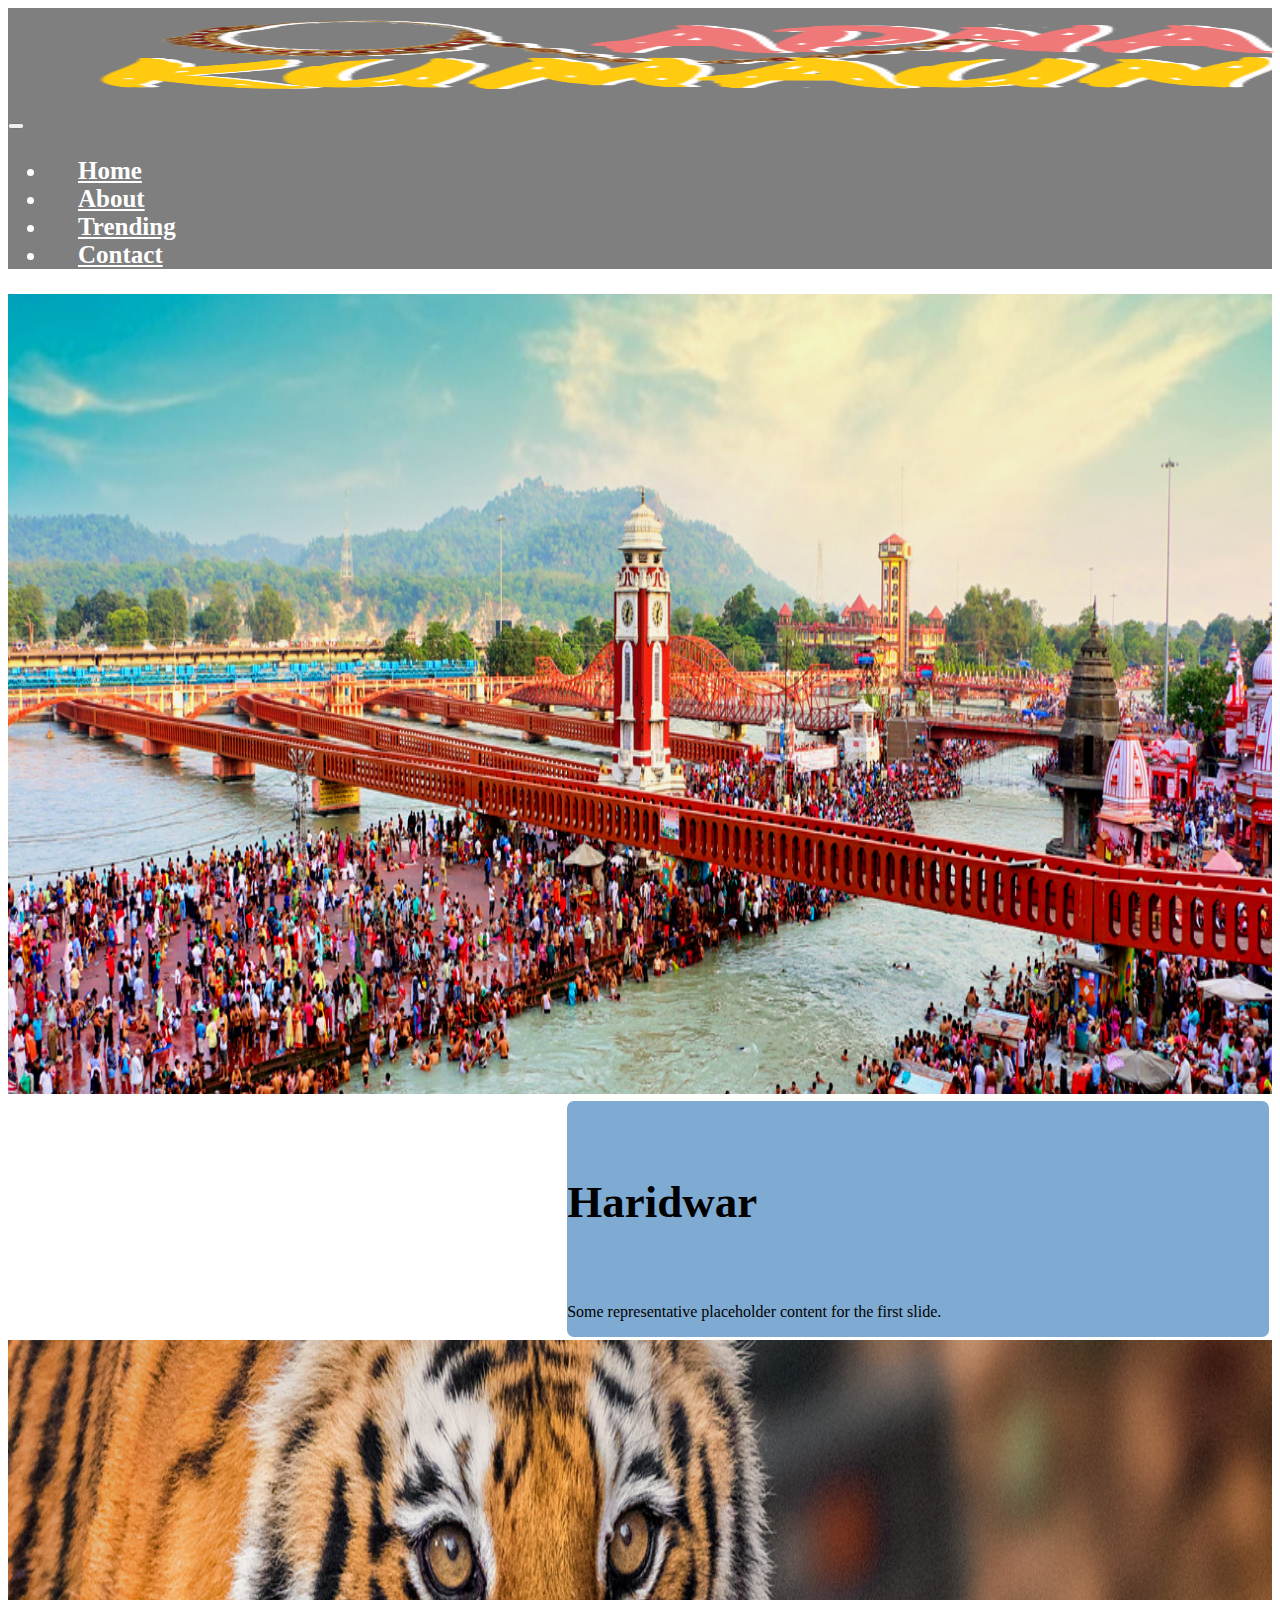
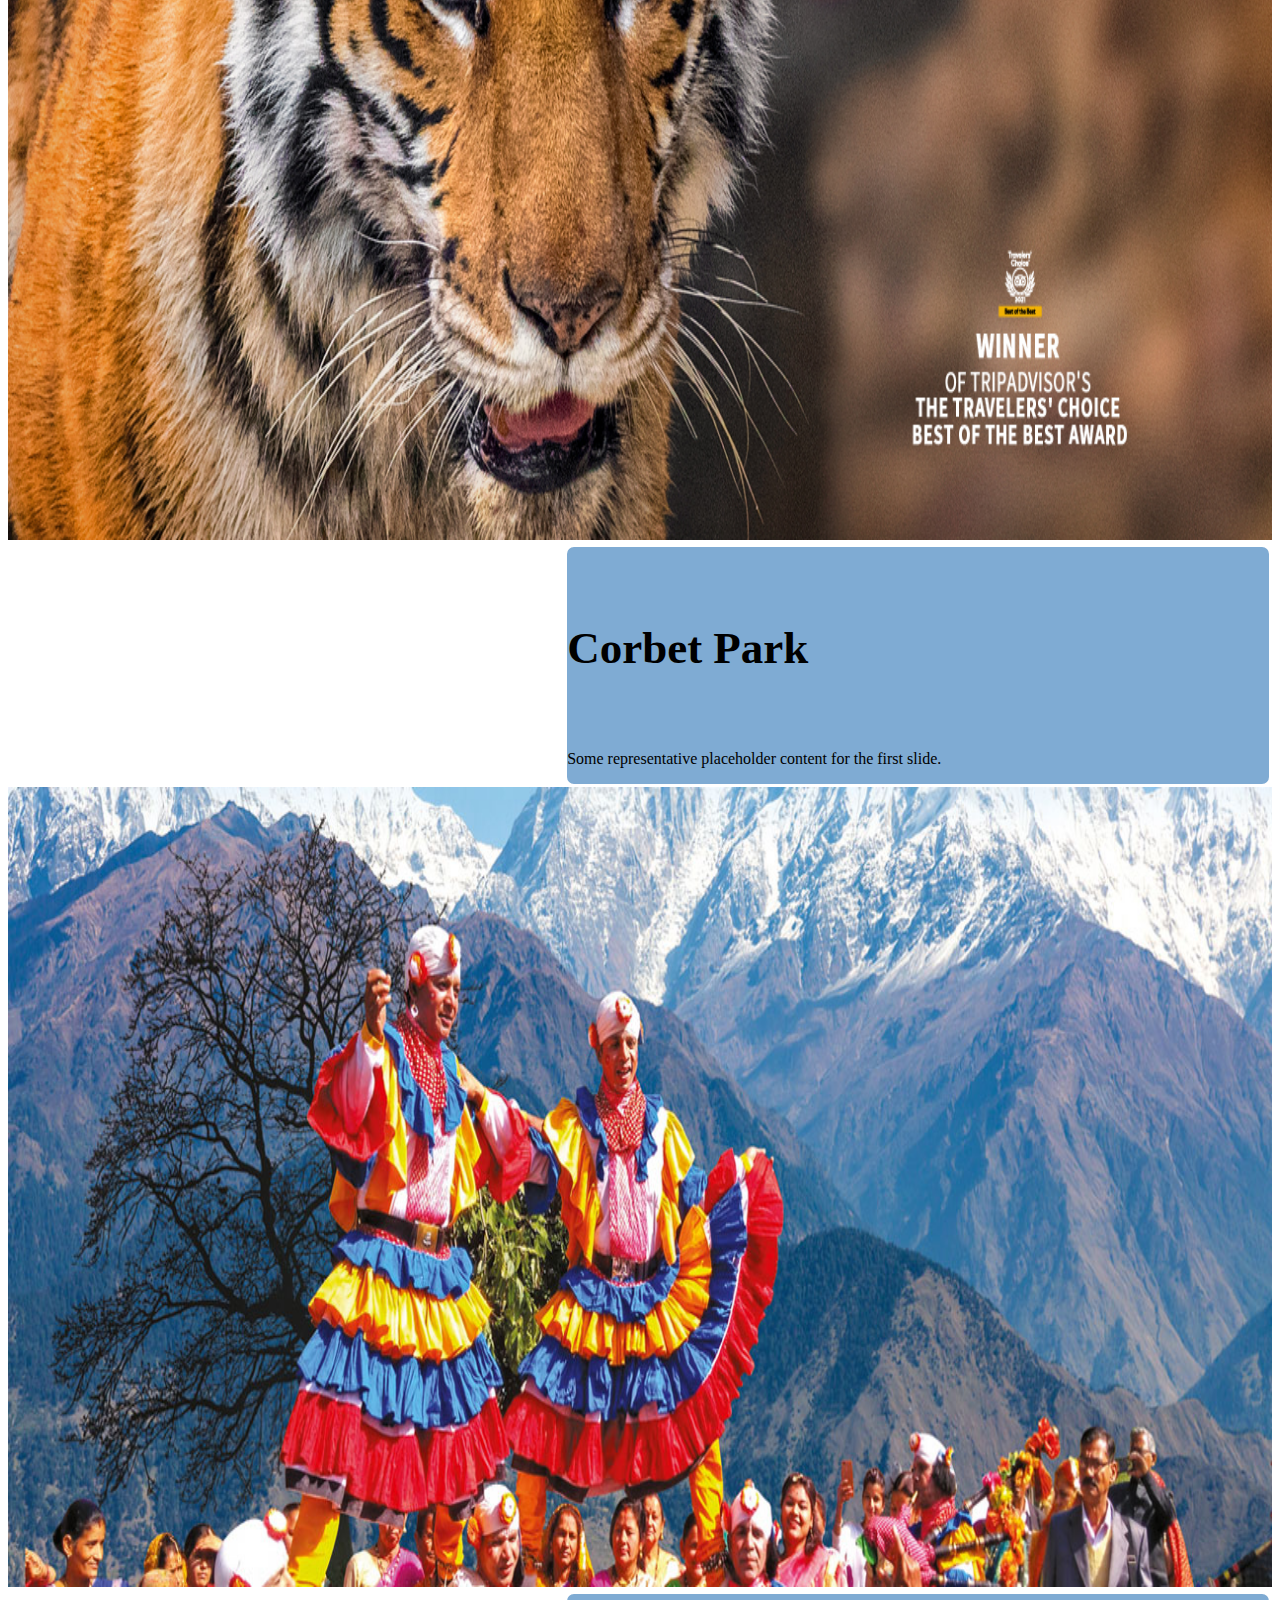
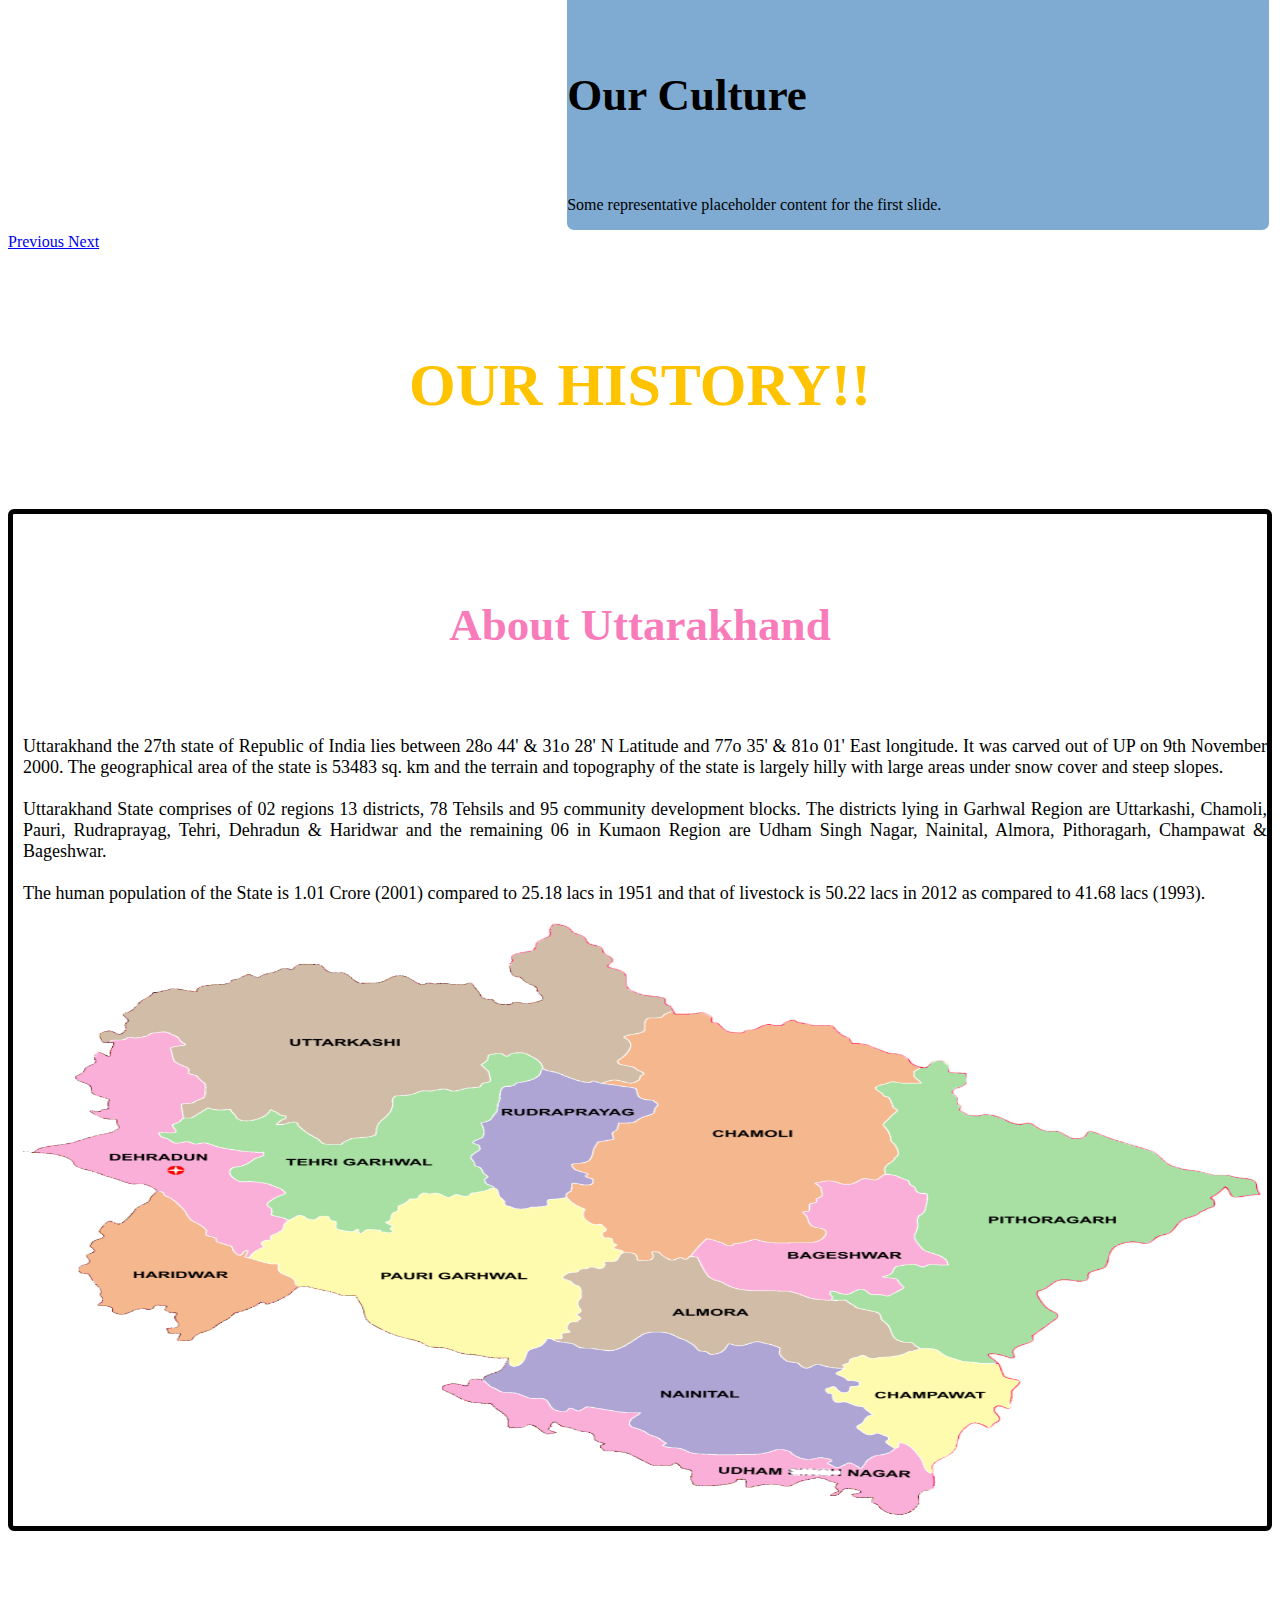
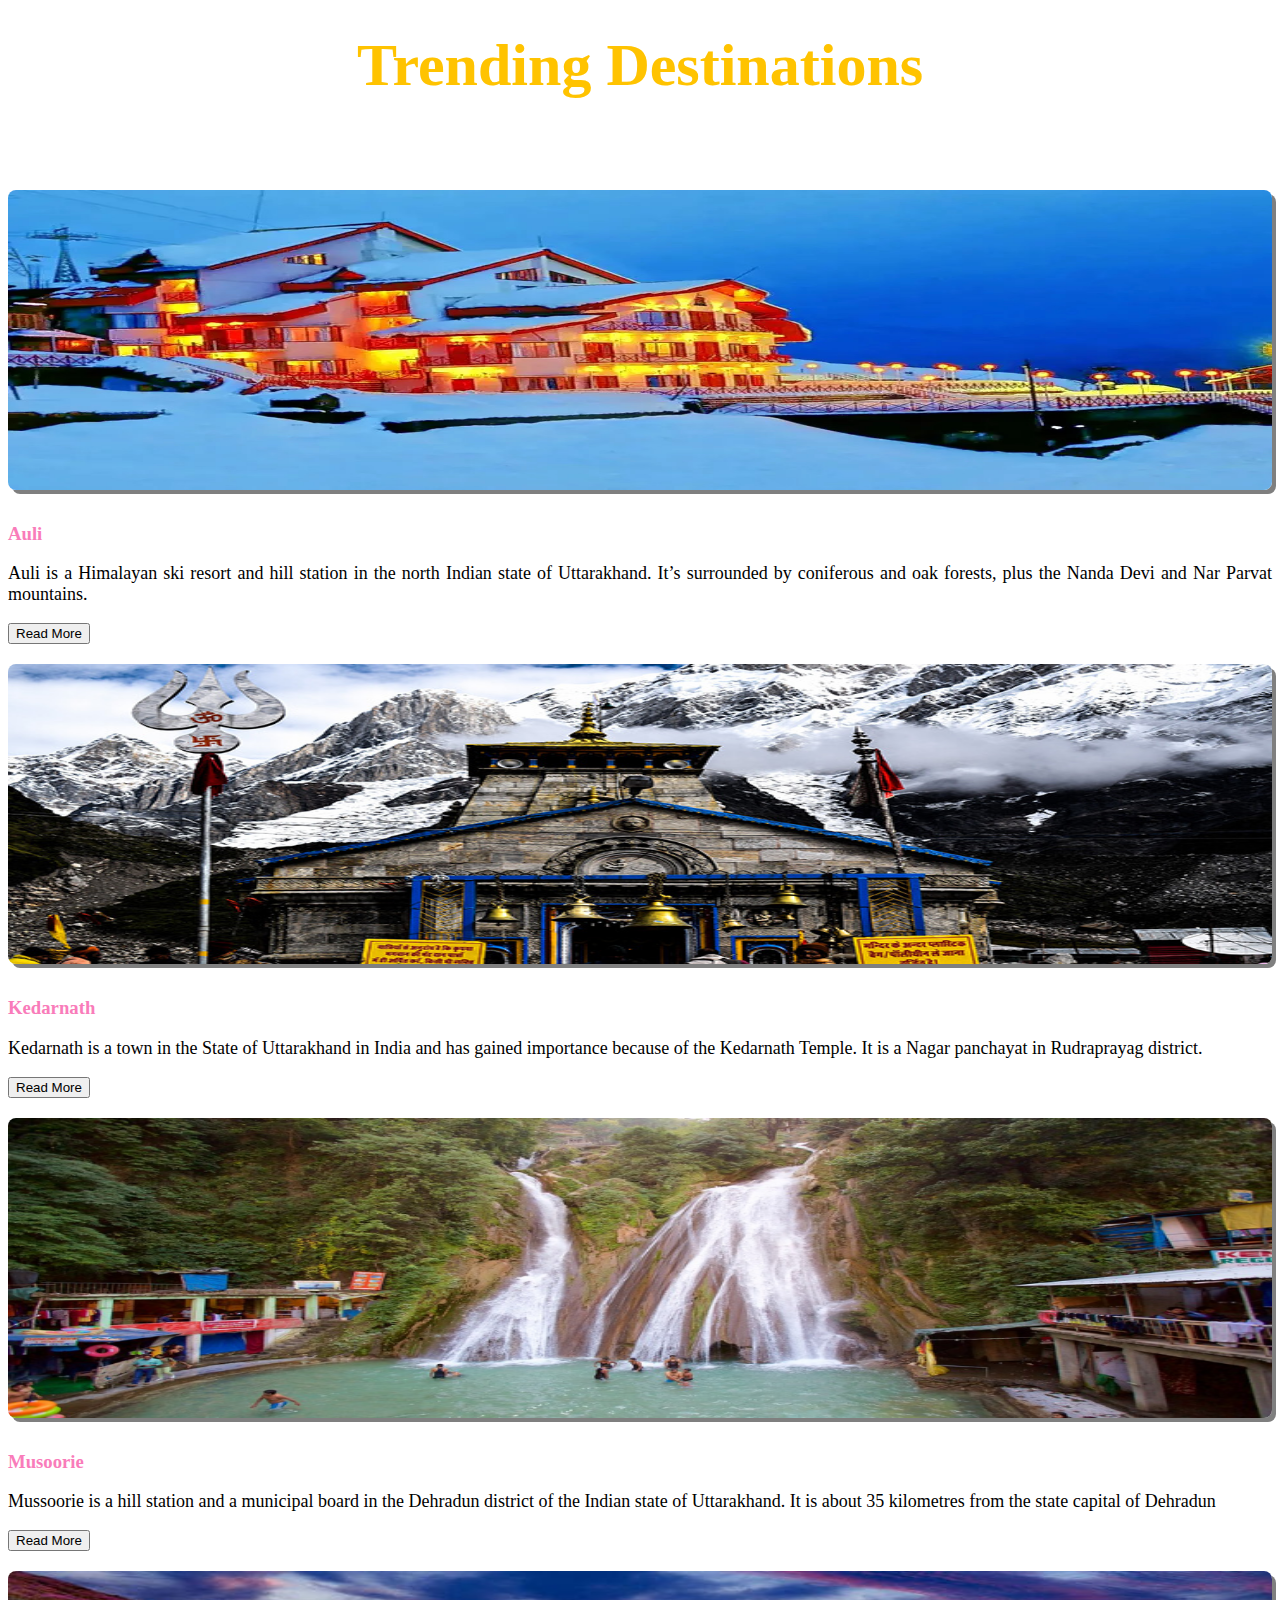
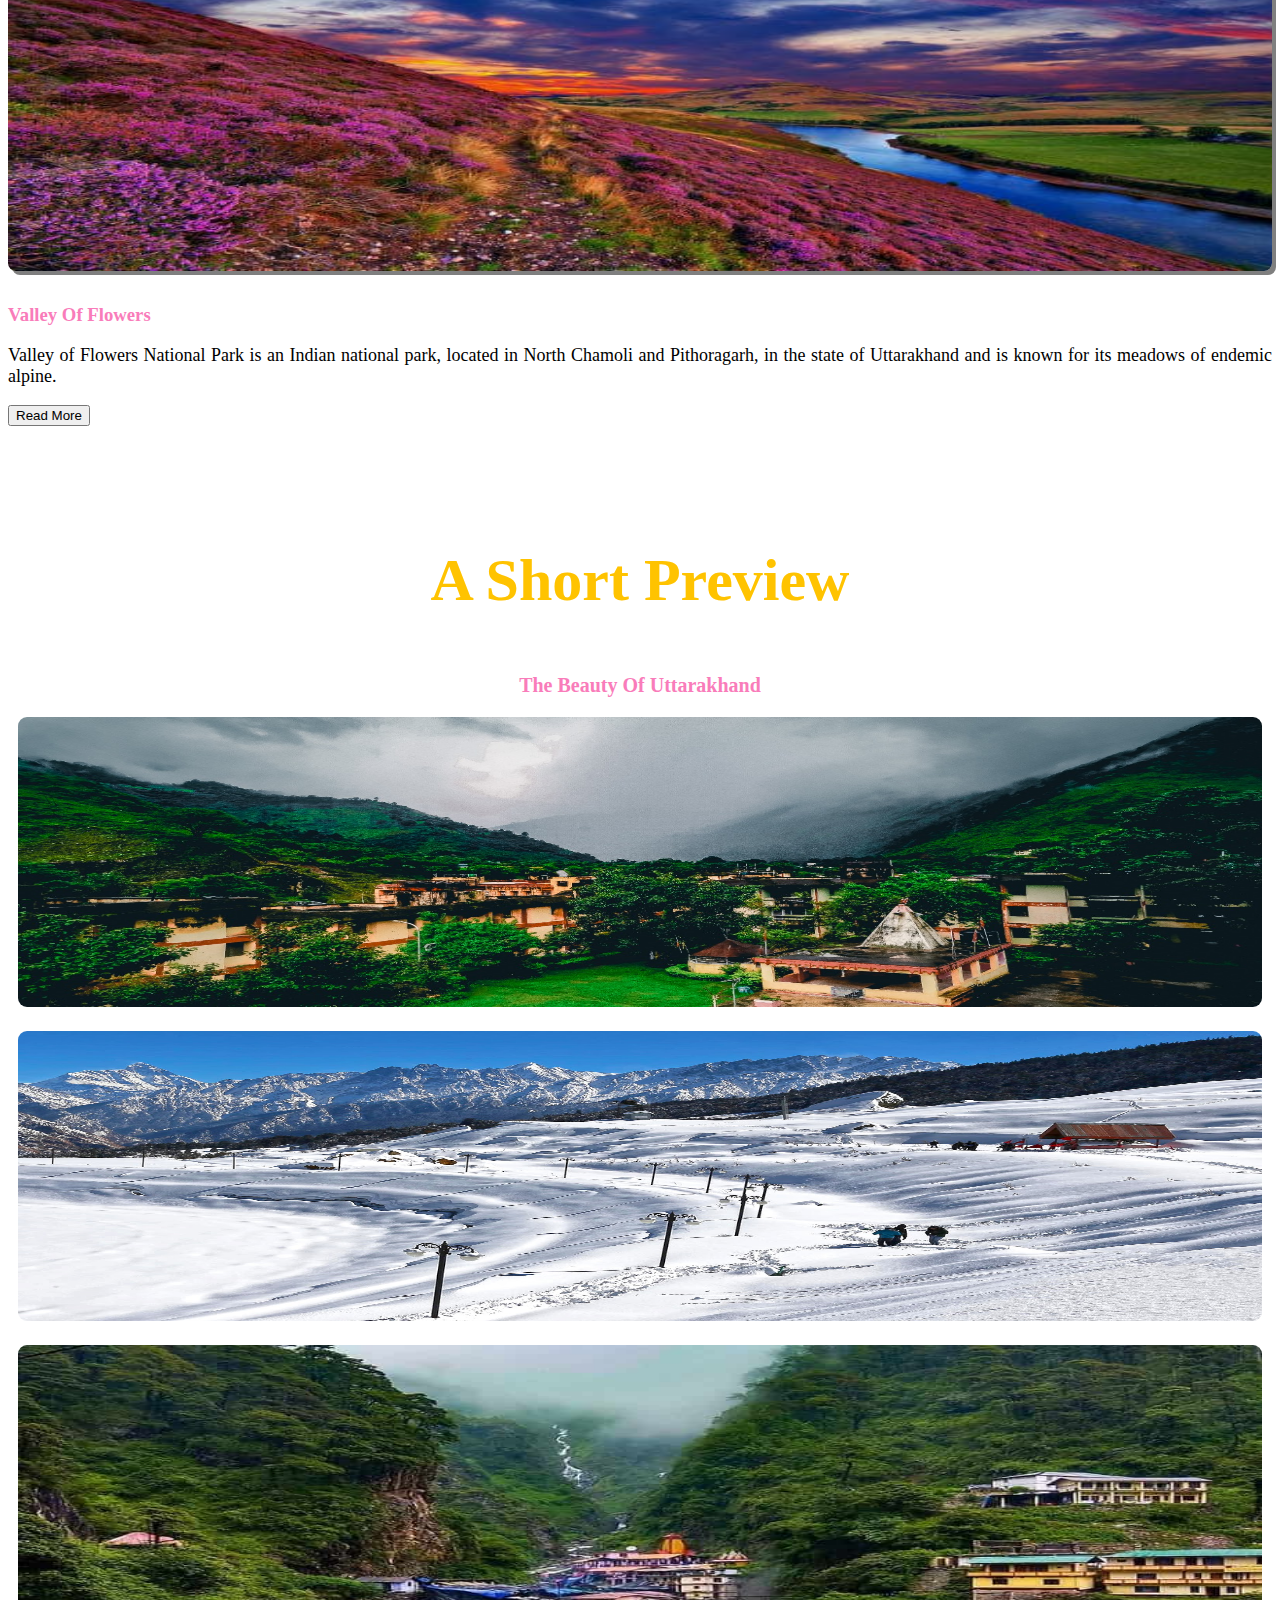
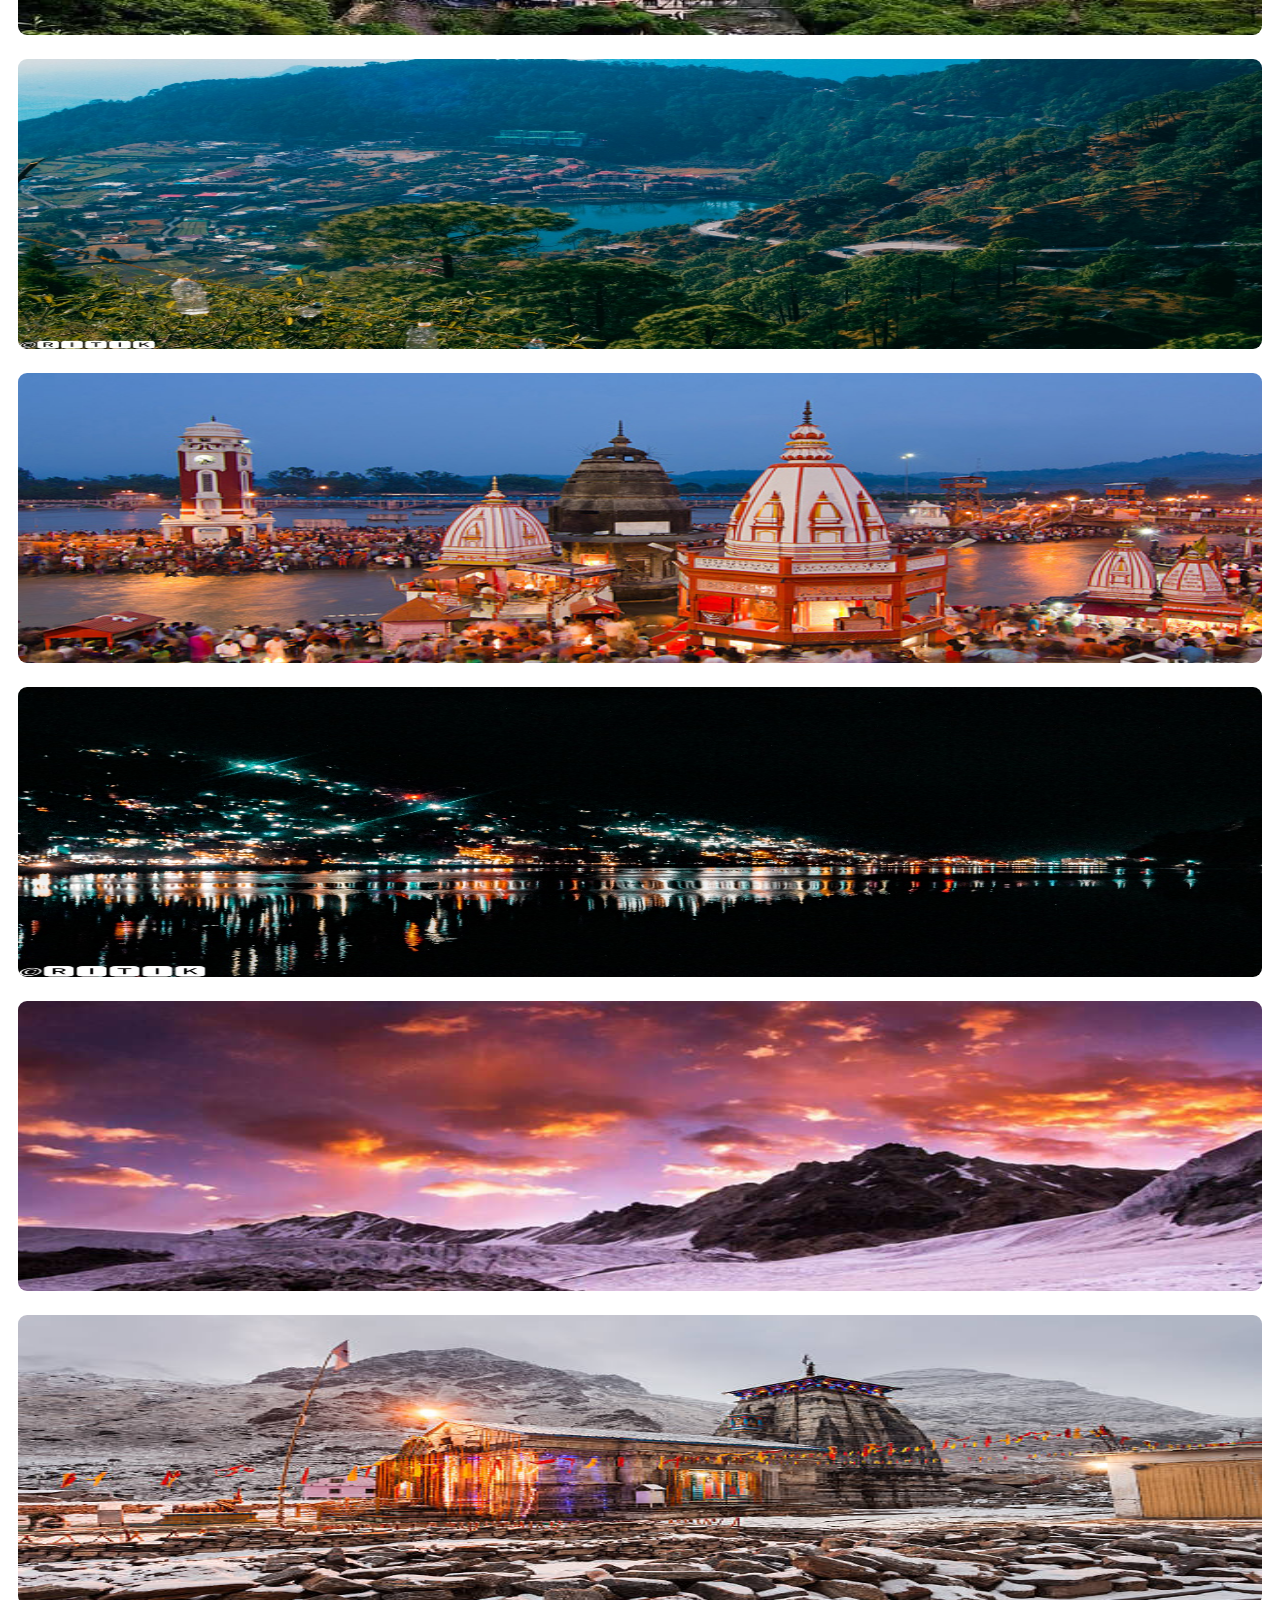
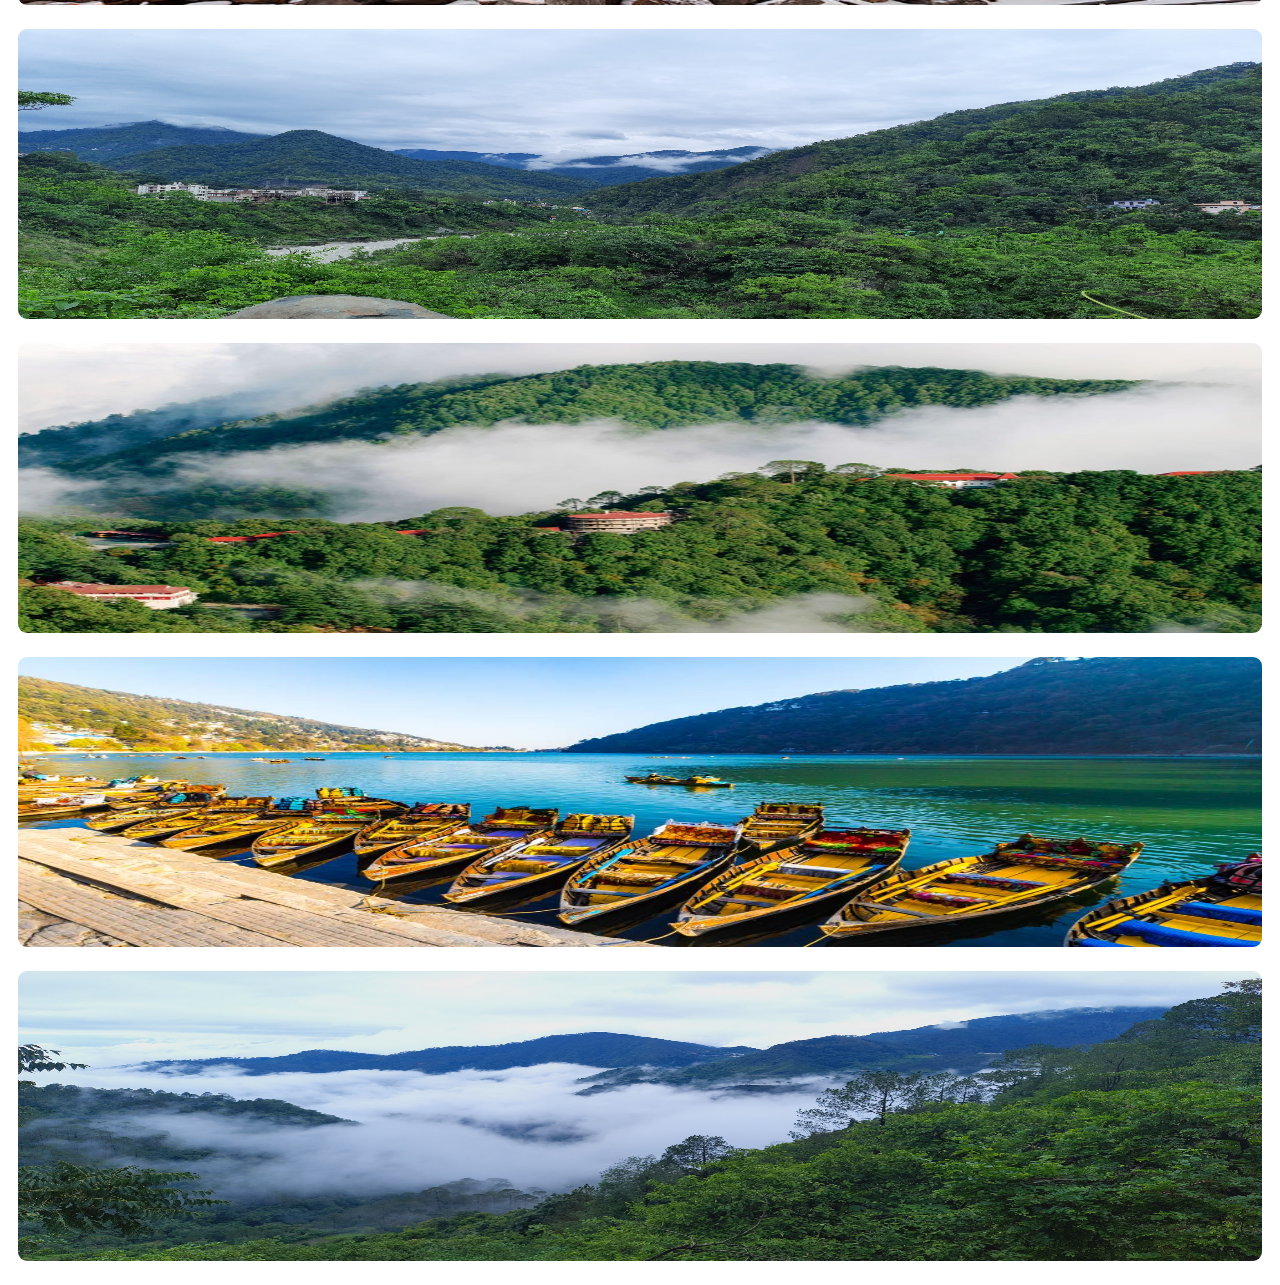
<file: index.html>
<!DOCTYPE html>
<html lang="en">

<head>
    <meta charset="UTF-8">
    <meta http-equiv="X-UA-Compatible" content="IE=edge">
    <meta name="viewport" content="width=device-width, initial-scale=1.0">
    <link rel="stylesheet" href="https://cdn.jsdelivr.net/npm/bootstrap@4.6.0/dist/css/bootstrap.min.css"
        integrity="sha384-B0vP5xmATw1+K9KRQjQERJvTumQW0nPEzvF6L/Z6nronJ3oUOFUFpCjEUQouq2+l" crossorigin="anonymous">
    <link rel="stylesheet" href="style.css">
    <title>Document</title>
</head>

<body>
    <nav class="navbar navbar-expand-lg navbar-light fixed-top">
        <a class="navbar-brand" href="index.html"><img class="logo-photo" src="images/logo.png"></a>
        <button class="navbar-toggler" type="button" data-toggle="collapse" data-target="#navbarSupportedContent"
            aria-controls="navbarSupportedContent" aria-expanded="false" aria-label="Toggle navigation">
            <span class="navbar-toggler-icon"></span>
        </button>

        <div class="collapse navbar-collapse" id="navbarSupportedContent">
            <ul class="navbar-nav ml-auto">
                <li class="nav-item active">
                    <a class="nav-link" href="index.html">Home</a>
                </li>
                <li class="nav-item">
                    <a class="nav-link" href="#section1">About</a>
                </li>
                <li class="nav-item">
                    <a class="nav-link" href="#section2">Trending</a>
                </li>
                <li class="nav-item">
                    <a class="nav-link" href="contact.html">Contact</a>
                </li>
            </ul>
        </div>
    </nav>
    <div id="carouselExampleFade" class="carousel slide carousel-fade" data-ride="carousel">
        <div class="carousel-inner">
            <div class="carousel-item active">
                <img src="images/4.jpg" class="slider-img" class="d-block w-100" alt="...">
                <div class="carousel-caption d-none d-md-block">
                    <h5>Haridwar</h5>
                    <p>Some representative placeholder content for the first slide.</p>
                </div>
            </div>
            <div class="carousel-item">
                <img src="images/2.jpg" class="slider-img" class="d-block w-100" alt="...">
                <div class="carousel-caption d-none d-md-block">
                    <h5>Corbet Park</h5>
                    <p>Some representative placeholder content for the first slide.</p>
                </div>
            </div>
            <div class="carousel-item">
                <img src="images/1.jpg" class="slider-img" class="d-block w-100" alt="...">
                <div class="carousel-caption d-none d-md-block">
                    <h5>Our Culture</h5>
                    <p>Some representative placeholder content for the first slide.</p>
                </div>
            </div>
        </div>
        <a class="carousel-control-prev" href="#carouselExampleFade" role="button" data-slide="prev">
            <span class="carousel-control-prev-icon" aria-hidden="true"></span>
            <span class="sr-only">Previous</span>
        </a>
        <a class="carousel-control-next" href="#carouselExampleFade" role="button" data-slide="next">
            <span class="carousel-control-next-icon" aria-hidden="true"></span>
            <span class="sr-only">Next</span>
        </a>
    </div>

    <section id="section1">
        <h2 class="about-uk">OUR HISTORY!!</h2>
        <div class="container">
            <div class="row about-uk2">
                <div class="col-lg-6">
                    <h3 class="about-uk3">About Uttarakhand</h3>
                    <p class="about-para">Uttarakhand the 27th state of Republic of India lies between 28o 44' & 31o 28'
                        N
                        Latitude and 77o 35'
                        & 81o 01' East
                        longitude. It was carved out of UP on 9th November 2000. The geographical area of the state is
                        53483
                        sq. km and the
                        terrain and topography of the state is largely hilly with large areas under snow cover and steep
                        slopes.
                        <br><br> Uttarakhand
                        State comprises of 02 regions 13 districts, 78 Tehsils and 95 community development blocks. The
                        districts lying in
                        Garhwal Region are Uttarkashi, Chamoli, Pauri, Rudraprayag, Tehri, Dehradun & Haridwar and the
                        remaining 06 in Kumaon
                        Region are Udham Singh Nagar, Nainital, Almora, Pithoragarh, Champawat & Bageshwar. <br><br>
                        The human
                        population of the State is
                        1.01 Crore (2001) compared to 25.18 lacs in 1951 and that of livestock is 50.22 lacs in 2012 as
                        compared to 41.68 lacs
                        (1993).
                    </p>
                </div>
                <div class="col-lg-6">
                    <img class="map-image" src="images/5.png">
                </div>
            </div>
        </div>
    </section>

    <section id="section2">
        <h2 class="about-uk4">Trending Destinations</h2>
        <div class="container">
            <div class="row">
                <div class="col-lg-6">
                    <img class="trending-img" src="images/auli.jpg">
                    <h3 class="trending-head">Auli</h3>
                    <p class="trending-para">Auli is a Himalayan ski resort and hill station in the north Indian state
                        of
                        Uttarakhand. It’s
                        surrounded by coniferous
                        and oak forests, plus the Nanda Devi and Nar Parvat mountains.
                    </p>
                    <a href="auli.html"><button type="button" class="btn btn-outline-warning trending-button">Read
                            More</button></a>
                </div>
                <div class="col-lg-6">
                    <img class="trending-img" src="images/Kedarnath.jpg">
                    <h3 class="trending-head">Kedarnath</h3>
                    <p class="trending-para">Kedarnath is a town in the State of Uttarakhand in India and has gained
                        importance because of the Kedarnath Temple. It
                        is a Nagar panchayat in Rudraprayag district.
                    </p>
                    <a href="kedarnath.html"><button type="button" class="btn btn-outline-warning trending-button">Read
                            More</button></a>
                </div>
            </div>
            <div class="row">
                <div class="col-lg-6">
                    <img class="trending-img" src="images/musoorie.png">
                    <h3 class="trending-head">Musoorie</h3>
                    <p class="trending-para">Mussoorie is a hill station and a municipal board in the Dehradun district
                        of
                        the Indian state of Uttarakhand. It is
                        about 35 kilometres from the state capital of Dehradun
                    </p>
                    <a href="musoorie.html"><button type="button" class="btn btn-outline-warning trending-button">Read
                            More</button></a>
                </div>
                <div class="col-lg-6">
                    <img class="trending-img" src="images/valley.jpg">
                    <h3 class="trending-head">Valley Of Flowers</h3>
                    <p class="trending-para">Valley of Flowers National Park is an Indian national park, located in
                        North
                        Chamoli and Pithoragarh, in the state of
                        Uttarakhand and is known for its meadows of endemic alpine.
                    </p>
                    <a href="valley.html"><button type="button" class="btn btn-outline-warning trending-button">Read
                            More</button></a>
                </div>
            </div>
        </div>
    </section>

    <h2 class="about-uk-tagline">A Short Preview</h2>
    <p class="about-uk-tag">The Beauty Of Uttarakhand</p>
    <div class="row gallary-info">
        <div class="col-lg-4">
            <div class="gallery-images"><img src="images/6.jpeg"></div>
        </div>
        <div class="col-lg-4">
            <div class="gallery-images"><img src="images/7.jpg"></div>
        </div>
        <div class="col-lg-4">
            <div class="gallery-images"><img src="images/8.jpg"></div>
        </div>
    </div>
    <div class="row gallary-info">
        <div class="col-lg-4">
            <div class="gallery-images"><img src="images/9.jpeg"></div>
        </div>
        <div class="col-lg-4">
            <div class="gallery-images"><img src="images/10.jpg"></div>
        </div>
        <div class="col-lg-4">
            <div class="gallery-images"><img src="images/11.jpeg"></div>
        </div>
    </div>
    <div class="row gallary-info">
        <div class="col-lg-4">
            <div class="gallery-images"><img src="images/12.jpg"></div>
        </div>
        <div class="col-lg-4">
            <div class="gallery-images"><img src="images/13.jpg"></div>
        </div>
        <div class="col-lg-4">
            <div class="gallery-images img-disappear"><img src="images/18.jpg"></div>
        </div>
    </div>
    <div class="row gallary-info">
        <div class="col-lg-4">
            <div class="gallery-images img-disappear"><img src="images/15.jpg"></div>
        </div>
        <div class="col-lg-4">
            <div class="gallery-images img-disappear"><img src="images/14.jpg"></div>
        </div>
        <div class="col-lg-4">
            <div class="gallery-images img-disappear"><img src="images/19.jpg"></div>
        </div>
    </div>





    <script src="https://code.jquery.com/jquery-3.5.1.slim.min.js"
        integrity="sha384-DfXdz2htPH0lsSSs5nCTpuj/zy4C+OGpamoFVy38MVBnE+IbbVYUew+OrCXaRkfj"
        crossorigin="anonymous"></script>
    <script src="https://cdn.jsdelivr.net/npm/bootstrap@4.6.0/dist/js/bootstrap.bundle.min.js"
        integrity="sha384-Piv4xVNRyMGpqkS2by6br4gNJ7DXjqk09RmUpJ8jgGtD7zP9yug3goQfGII0yAns"
        crossorigin="anonymous"></script>
</body>

</html>
</file>
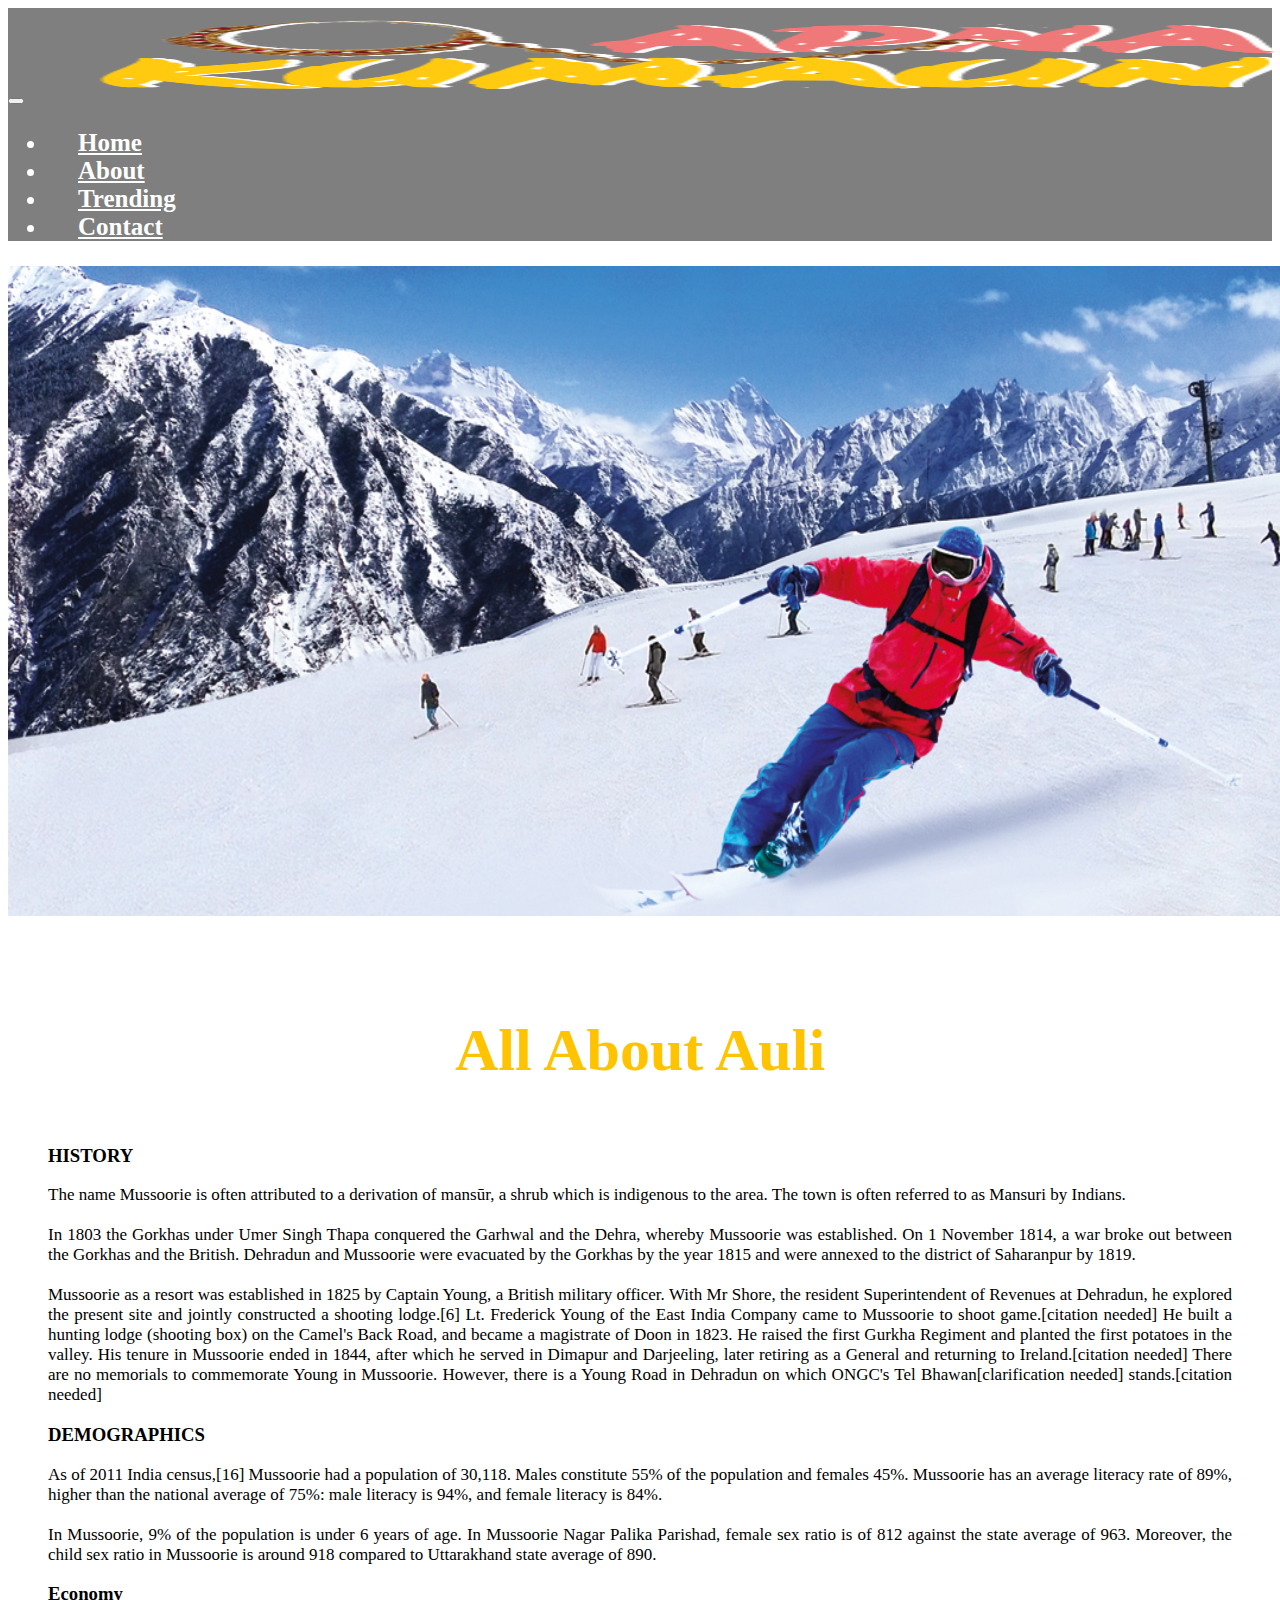
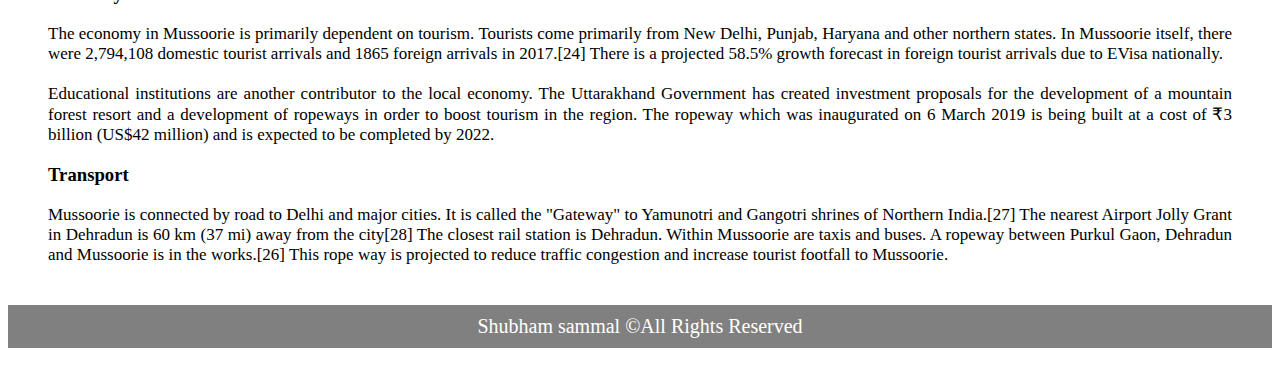
<file: auli.html>
<html lang="en">

<head>
    <meta charset="UTF-8">
    <meta http-equiv="X-UA-Compatible" content="IE=edge">
    <meta name="viewport" content="width=device-width, initial-scale=1.0">
    <link rel="stylesheet" href="https://cdn.jsdelivr.net/npm/bootstrap@4.6.0/dist/css/bootstrap.min.css"
        integrity="sha384-B0vP5xmATw1+K9KRQjQERJvTumQW0nPEzvF6L/Z6nronJ3oUOFUFpCjEUQouq2+l" crossorigin="anonymous">
    <link rel="stylesheet" href="style.css">
    <title>Document</title>
</head>

<body>
    <nav class="navbar navbar-expand-lg navbar-light fixed-top">
        <a class="navbar-brand" href="index.html"><img class="logo-photo" src="images/logo.png" height="100px"
                width="180px"></a>
        <button class="navbar-toggler" type="button" data-toggle="collapse" data-target="#navbarSupportedContent"
            aria-controls="navbarSupportedContent" aria-expanded="false" aria-label="Toggle navigation">
            <span class="navbar-toggler-icon"></span>
        </button>

        <div class="collapse navbar-collapse" id="navbarSupportedContent">
            <ul class="navbar-nav ml-auto">
                <li class="nav-item active">
                    <a class="nav-link" href="index.html">Home</a>
                </li>
                <li class="nav-item">
                    <a class="nav-link" href="index.html">About</a>
                </li>
                <li class="nav-item">
                    <a class="nav-link" href="index.html">Trending</a>
                </li>
                <li class="nav-item">
                    <a class="nav-link" href="contact.html">Contact</a>
                </li>
            </ul>
        </div>
    </nav>
    <img src="images/auli2.jpg" height="650px" width="1520">
    <h2 class="about-uk-tagline">All About Auli</h2>
    <h3 class="newpage-head">HISTORY</h3>
    <p class="newpage-para">The name Mussoorie is often attributed to a derivation of mansūr, a shrub which is
        indigenous to the area. The
        town is
        often referred to as Mansuri by Indians.<br><br>

        In 1803 the Gorkhas under Umer Singh Thapa conquered the Garhwal and the Dehra, whereby Mussoorie was
        established. On 1
        November 1814, a war broke out between the Gorkhas and the British. Dehradun and Mussoorie were evacuated by the
        Gorkhas
        by the year 1815 and were annexed to the district of Saharanpur by 1819.<br><br>

        Mussoorie as a resort was established in 1825 by Captain Young, a British military officer. With Mr Shore, the
        resident
        Superintendent of Revenues at Dehradun, he explored the present site and jointly constructed a shooting
        lodge.[6] Lt.
        Frederick Young of the East India Company came to Mussoorie to shoot game.[citation needed] He built a hunting
        lodge
        (shooting box) on the Camel's Back Road, and became a magistrate of Doon in 1823. He raised the first Gurkha
        Regiment
        and planted the first potatoes in the valley. His tenure in Mussoorie ended in 1844, after which he served in
        Dimapur
        and Darjeeling, later retiring as a General and returning to Ireland.[citation needed] There are no memorials to
        commemorate Young in Mussoorie. However, there is a Young Road in Dehradun on which ONGC's Tel
        Bhawan[clarification
        needed] stands.[citation needed]
    </p>
    <h3 class="newpage-head">DEMOGRAPHICS</h3>
    <p class="newpage-para">As of 2011 India census,[16] Mussoorie had a population of 30,118. Males constitute 55% of
        the population and
        females
        45%. Mussoorie has an average literacy rate of 89%, higher than the national average of 75%: male literacy is
        94%, and
        female literacy is 84%.<br><br> In Mussoorie, 9% of the population is under 6 years of age. In Mussoorie Nagar
        Palika
        Parishad,
        female sex ratio is of 812 against the state average of 963. Moreover, the child sex ratio in Mussoorie is
        around 918
        compared to Uttarakhand state average of 890.
    </p>
    <h3 class="newpage-head">Economy</h3>
    <p class="newpage-para">
        The economy in Mussoorie is primarily dependent on tourism. Tourists come primarily from New Delhi, Punjab,
        Haryana and
        other northern states. In Mussoorie itself, there were 2,794,108 domestic tourist arrivals and 1865 foreign
        arrivals in
        2017.[24] There is a projected 58.5% growth forecast in foreign tourist arrivals due to EVisa
        nationally.<br><br>
        Educational institutions are another contributor to the local economy. The Uttarakhand Government has created
        investment
        proposals for the development of a mountain forest resort and a development of ropeways in order to boost
        tourism in the
        region. The ropeway which was inaugurated on 6 March 2019 is being built at a cost of ₹3 billion (US$42 million)
        and is
        expected to be completed by 2022.
    </p>
    <h3 class="newpage-head">Transport</h3>
    <p class="newpage-para">
        Mussoorie is connected by road to Delhi and major cities. It is called the "Gateway" to Yamunotri and Gangotri
        shrines
        of Northern India.[27] The nearest Airport Jolly Grant in Dehradun is 60 km (37 mi) away from the city[28] The
        closest
        rail station is Dehradun. Within Mussoorie are taxis and buses. A ropeway between Purkul Gaon, Dehradun and
        Mussoorie is
        in the works.[26] This rope way is projected to reduce traffic congestion and increase tourist footfall to
        Mussoorie.
    </p>
    <div class="uk-footer">
        <p class="footer-para">Shubham sammal ©All Rights Reserved</p>
    </div>
</body>

</html>
</file>
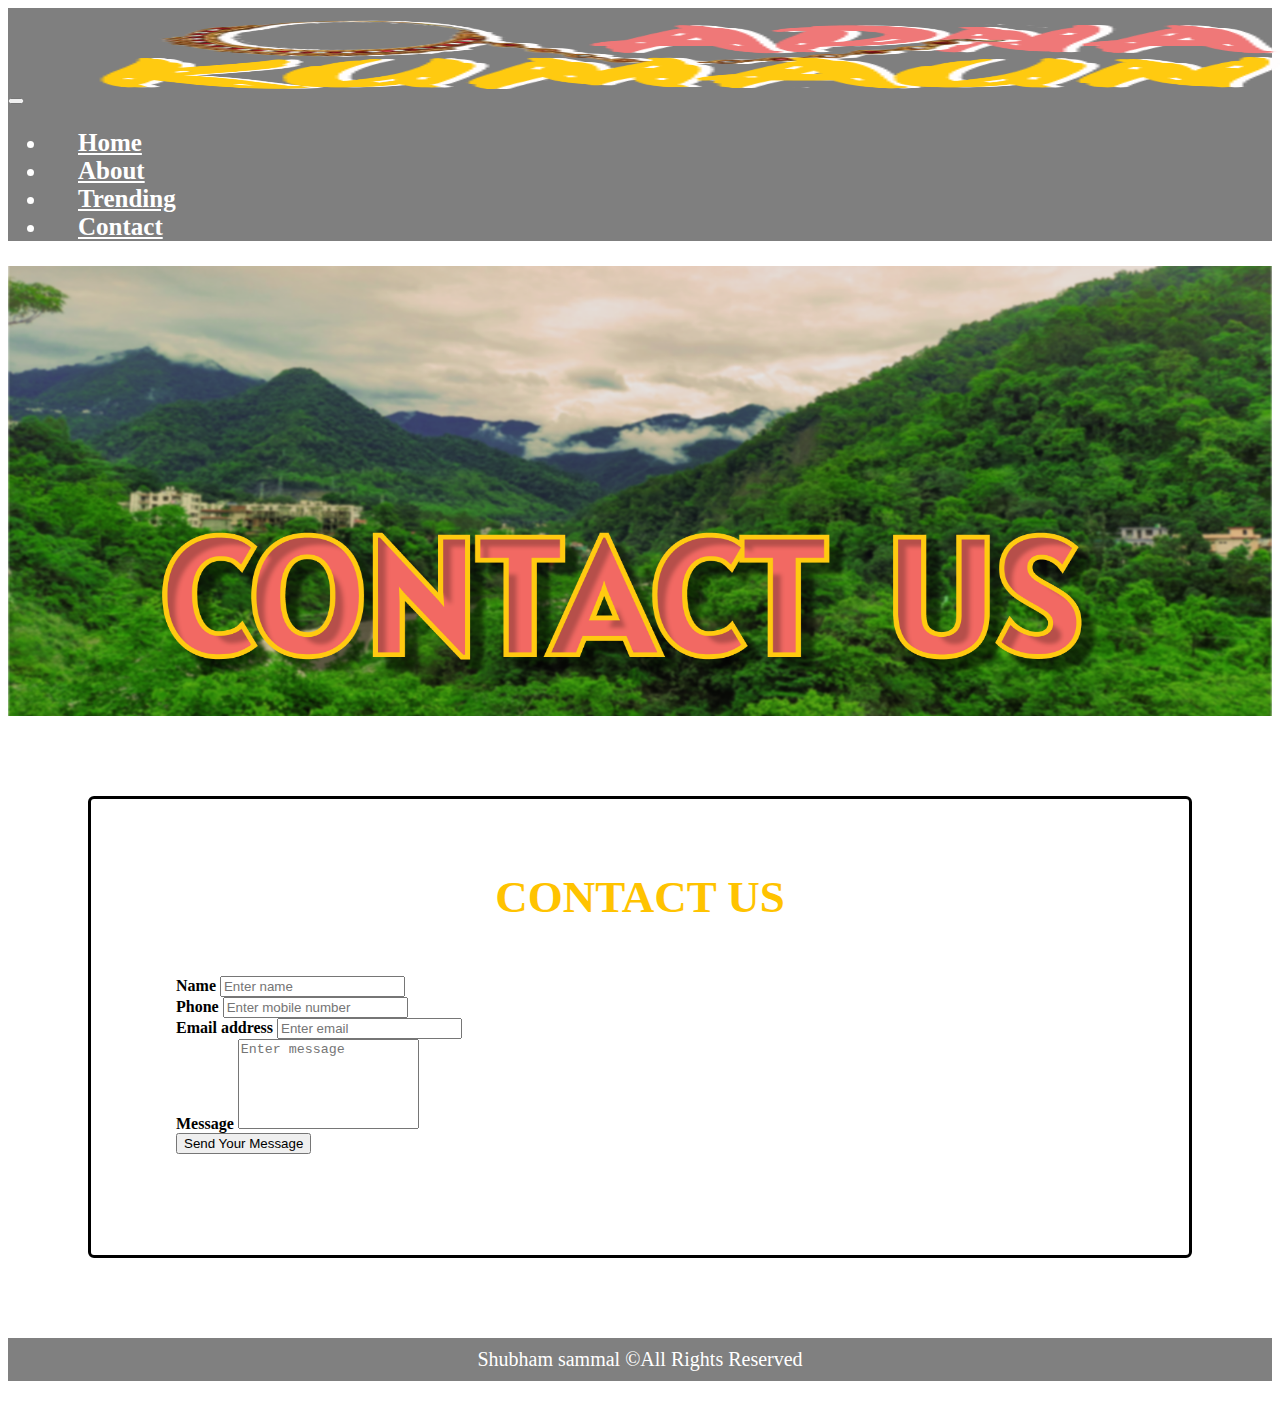
<file: contact.html>
<html lang="en">

<head>
    <meta charset="UTF-8">
    <meta http-equiv="X-UA-Compatible" content="IE=edge">
    <meta name="viewport" content="width=device-width, initial-scale=1.0">
    <link rel="stylesheet" href="https://cdn.jsdelivr.net/npm/bootstrap@4.6.0/dist/css/bootstrap.min.css"
        integrity="sha384-B0vP5xmATw1+K9KRQjQERJvTumQW0nPEzvF6L/Z6nronJ3oUOFUFpCjEUQouq2+l" crossorigin="anonymous">
    <link rel="stylesheet" href="style.css">
    <script src="scripts.js"></script>
    <title>Document</title>
</head>

<body>
    <nav class="navbar navbar-expand-lg navbar-light fixed-top">
        <a class="navbar-brand" href="index.html"><img class="logo-photo" src="images/logo.png" height="100px"
                width="180px"></a>
        <button class="navbar-toggler" type="button" data-toggle="collapse" data-target="#navbarSupportedContent"
            aria-controls="navbarSupportedContent" aria-expanded="false" aria-label="Toggle navigation">
            <span class="navbar-toggler-icon"></span>
        </button>

        <div class="collapse navbar-collapse" id="navbarSupportedContent">
            <ul class="navbar-nav ml-auto">
                <li class="nav-item active">
                    <a class="nav-link" href="index.html">Home</a>
                </li>
                <li class="nav-item">
                    <a class="nav-link" href="#section1">About</a>
                </li>
                <li class="nav-item">
                    <a class="nav-link" href="#section2">Trending</a>
                </li>
                <li class="nav-item">
                    <a class="nav-link" href="contact.html">Contact</a>
                </li>
            </ul>
        </div>
    </nav>

    <img class="contact-image" src="images/thankyou.png">
    <div class="container">
        <div class="trending-button2">
            <h2 class="contact-heading">CONTACT US</h2>
            <div id="errormessage"></div>
            <div id="successmessage"></div>
            <form name="enq" onsubmit="return validation()">
                <div class="form-group">
                    <label for="name">Name</label>
                    <input type="text" class="form-control" id="name" placeholder="Enter name">
                </div>
                <div class="form-group">
                    <label for="phone">Phone</label>
                    <input type="number" class="form-control" id="phone" placeholder="Enter mobile number">
                </div>
                <div class="form-group">
                    <label for="email">Email address</label>
                    <input type="email" class="form-control" id="email" placeholder="Enter email">
                </div>
                <div class="form-group">
                    <label for="message">Message</label>
                    <textarea class="form-control" id="message" placeholder="Enter message"></textarea>
                </div>
                <div class="actions">
                    <input type="submit" value="Send Your Message" id="submit" class="btn btn-warning pull"
                        title="Click here to submit your message!">
                </div>
            </form>
        </div>
    </div>

    <div class="uk-footer">
        <p class="footer-para">Shubham sammal ©All Rights Reserved</p>
    </div>
</body>

</html>
</file>
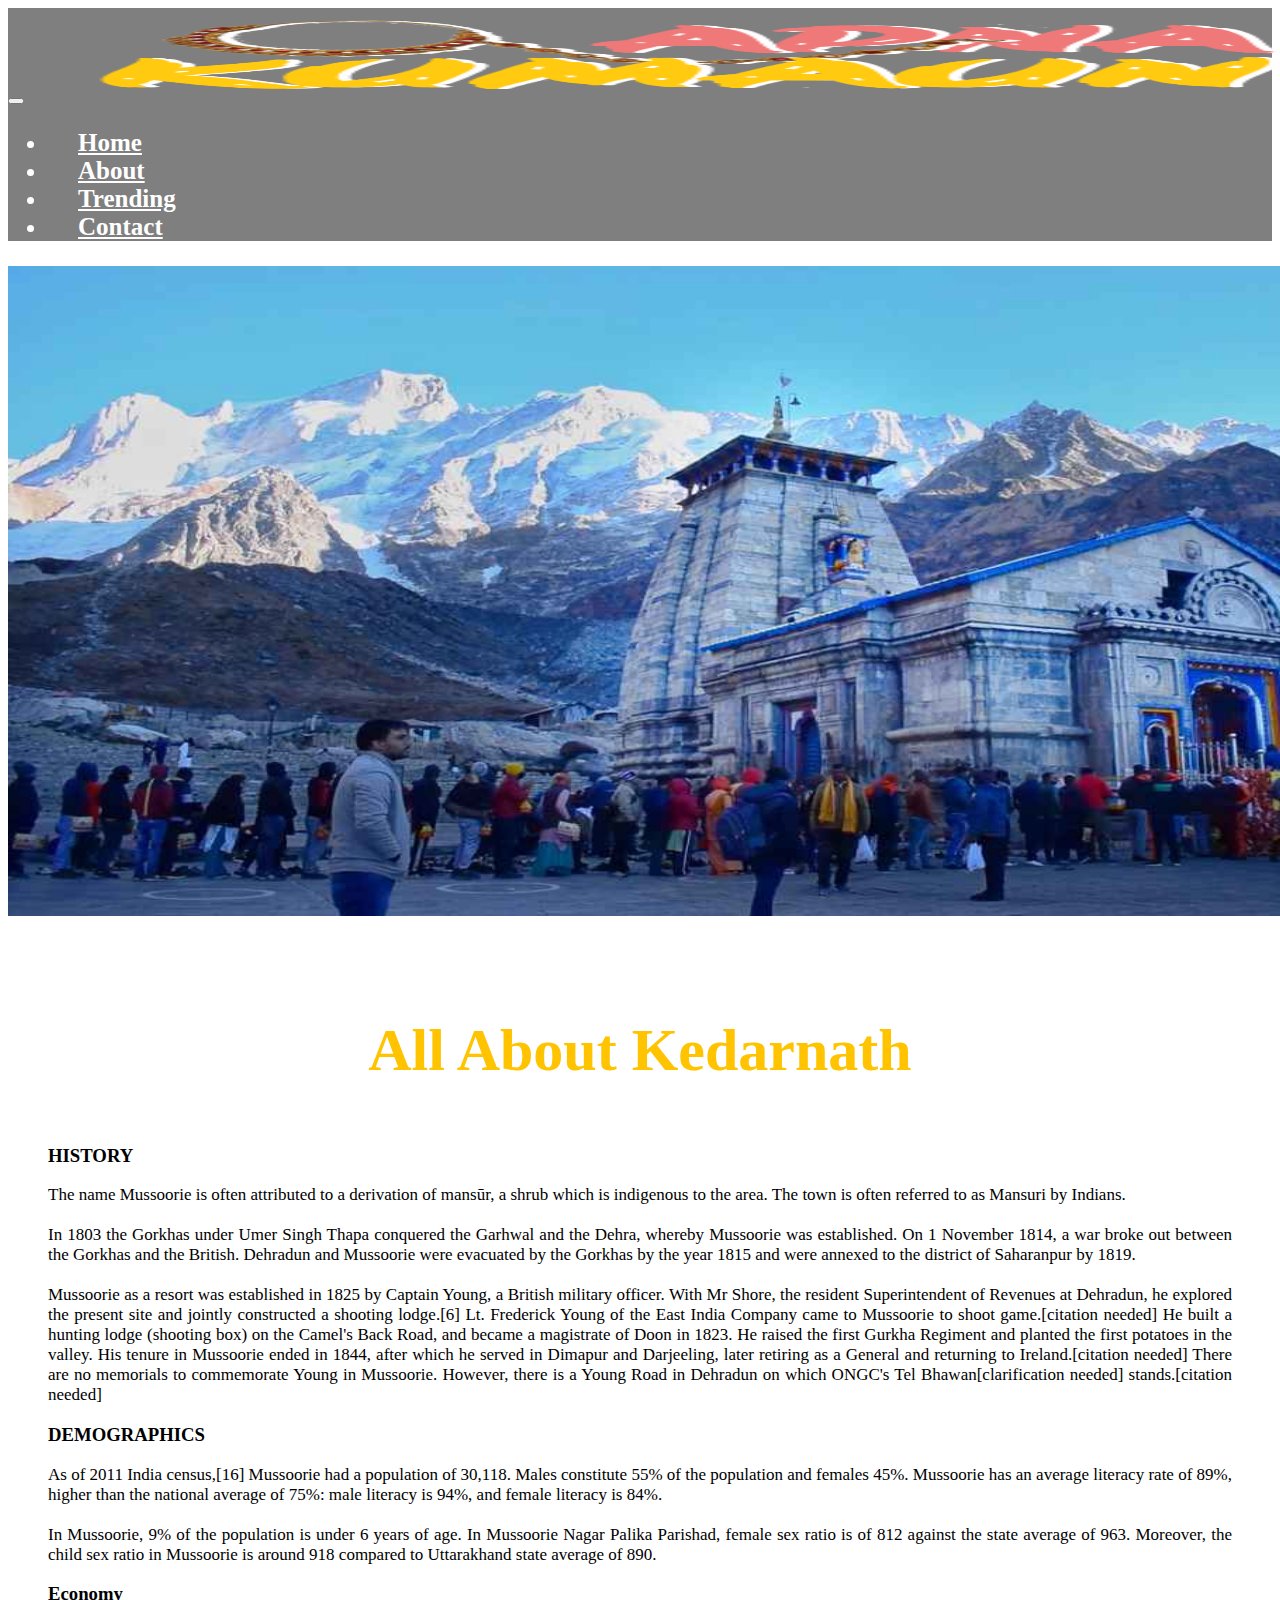
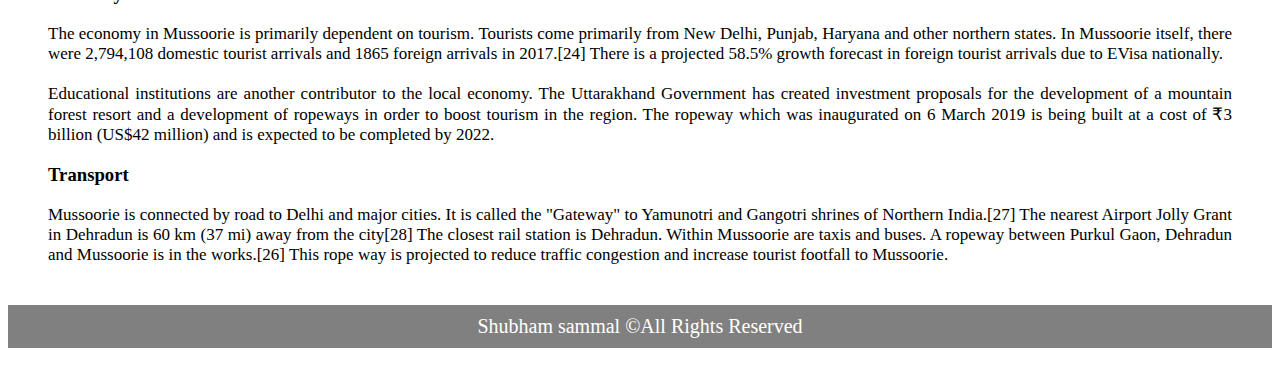
<file: kedarnath.html>
<html lang="en">

<head>
    <meta charset="UTF-8">
    <meta http-equiv="X-UA-Compatible" content="IE=edge">
    <meta name="viewport" content="width=device-width, initial-scale=1.0">
    <link rel="stylesheet" href="https://cdn.jsdelivr.net/npm/bootstrap@4.6.0/dist/css/bootstrap.min.css"
        integrity="sha384-B0vP5xmATw1+K9KRQjQERJvTumQW0nPEzvF6L/Z6nronJ3oUOFUFpCjEUQouq2+l" crossorigin="anonymous">
    <link rel="stylesheet" href="style.css">
    <title>Document</title>
</head>

<body>
    <nav class="navbar navbar-expand-lg navbar-light fixed-top">
        <a class="navbar-brand" href="index.html"><img class="logo-photo" src="images/logo.png" height="100px"
                width="180px"></a>
        <button class="navbar-toggler" type="button" data-toggle="collapse" data-target="#navbarSupportedContent"
            aria-controls="navbarSupportedContent" aria-expanded="false" aria-label="Toggle navigation">
            <span class="navbar-toggler-icon"></span>
        </button>

        <div class="collapse navbar-collapse" id="navbarSupportedContent">
            <ul class="navbar-nav ml-auto">
                <li class="nav-item active">
                    <a class="nav-link" href="index.html">Home</a>
                </li>
                <li class="nav-item">
                    <a class="nav-link" href="index.html">About</a>
                </li>
                <li class="nav-item">
                    <a class="nav-link" href="index.html">Trending</a>
                </li>
                <li class="nav-item">
                    <a class="nav-link" href="contact.html">Contact</a>
                </li>
            </ul>
        </div>
    </nav>
    <img src="images/kedarnath2.jpeg" height="650px" width="1520">
    <h2 class="about-uk-tagline">All About Kedarnath</h2>
    <h3 class="newpage-head">HISTORY</h3>
    <p class="newpage-para">The name Mussoorie is often attributed to a derivation of mansūr, a shrub which is
        indigenous to the area. The
        town is
        often referred to as Mansuri by Indians.<br><br>

        In 1803 the Gorkhas under Umer Singh Thapa conquered the Garhwal and the Dehra, whereby Mussoorie was
        established. On 1
        November 1814, a war broke out between the Gorkhas and the British. Dehradun and Mussoorie were evacuated by the
        Gorkhas
        by the year 1815 and were annexed to the district of Saharanpur by 1819.<br><br>

        Mussoorie as a resort was established in 1825 by Captain Young, a British military officer. With Mr Shore, the
        resident
        Superintendent of Revenues at Dehradun, he explored the present site and jointly constructed a shooting
        lodge.[6] Lt.
        Frederick Young of the East India Company came to Mussoorie to shoot game.[citation needed] He built a hunting
        lodge
        (shooting box) on the Camel's Back Road, and became a magistrate of Doon in 1823. He raised the first Gurkha
        Regiment
        and planted the first potatoes in the valley. His tenure in Mussoorie ended in 1844, after which he served in
        Dimapur
        and Darjeeling, later retiring as a General and returning to Ireland.[citation needed] There are no memorials to
        commemorate Young in Mussoorie. However, there is a Young Road in Dehradun on which ONGC's Tel
        Bhawan[clarification
        needed] stands.[citation needed]
    </p>
    <h3 class="newpage-head">DEMOGRAPHICS</h3>
    <p class="newpage-para">As of 2011 India census,[16] Mussoorie had a population of 30,118. Males constitute 55% of
        the population and
        females
        45%. Mussoorie has an average literacy rate of 89%, higher than the national average of 75%: male literacy is
        94%, and
        female literacy is 84%.<br><br> In Mussoorie, 9% of the population is under 6 years of age. In Mussoorie Nagar
        Palika
        Parishad,
        female sex ratio is of 812 against the state average of 963. Moreover, the child sex ratio in Mussoorie is
        around 918
        compared to Uttarakhand state average of 890.
    </p>
    <h3 class="newpage-head">Economy</h3>
    <p class="newpage-para">
        The economy in Mussoorie is primarily dependent on tourism. Tourists come primarily from New Delhi, Punjab,
        Haryana and
        other northern states. In Mussoorie itself, there were 2,794,108 domestic tourist arrivals and 1865 foreign
        arrivals in
        2017.[24] There is a projected 58.5% growth forecast in foreign tourist arrivals due to EVisa
        nationally.<br><br>
        Educational institutions are another contributor to the local economy. The Uttarakhand Government has created
        investment
        proposals for the development of a mountain forest resort and a development of ropeways in order to boost
        tourism in the
        region. The ropeway which was inaugurated on 6 March 2019 is being built at a cost of ₹3 billion (US$42 million)
        and is
        expected to be completed by 2022.
    </p>
    <h3 class="newpage-head">Transport</h3>
    <p class="newpage-para">
        Mussoorie is connected by road to Delhi and major cities. It is called the "Gateway" to Yamunotri and Gangotri
        shrines
        of Northern India.[27] The nearest Airport Jolly Grant in Dehradun is 60 km (37 mi) away from the city[28] The
        closest
        rail station is Dehradun. Within Mussoorie are taxis and buses. A ropeway between Purkul Gaon, Dehradun and
        Mussoorie is
        in the works.[26] This rope way is projected to reduce traffic congestion and increase tourist footfall to
        Mussoorie.
    </p>
    <div class="uk-footer">
        <p class="footer-para">Shubham sammal ©All Rights Reserved</p>
    </div>
</body>

</html>
</file>
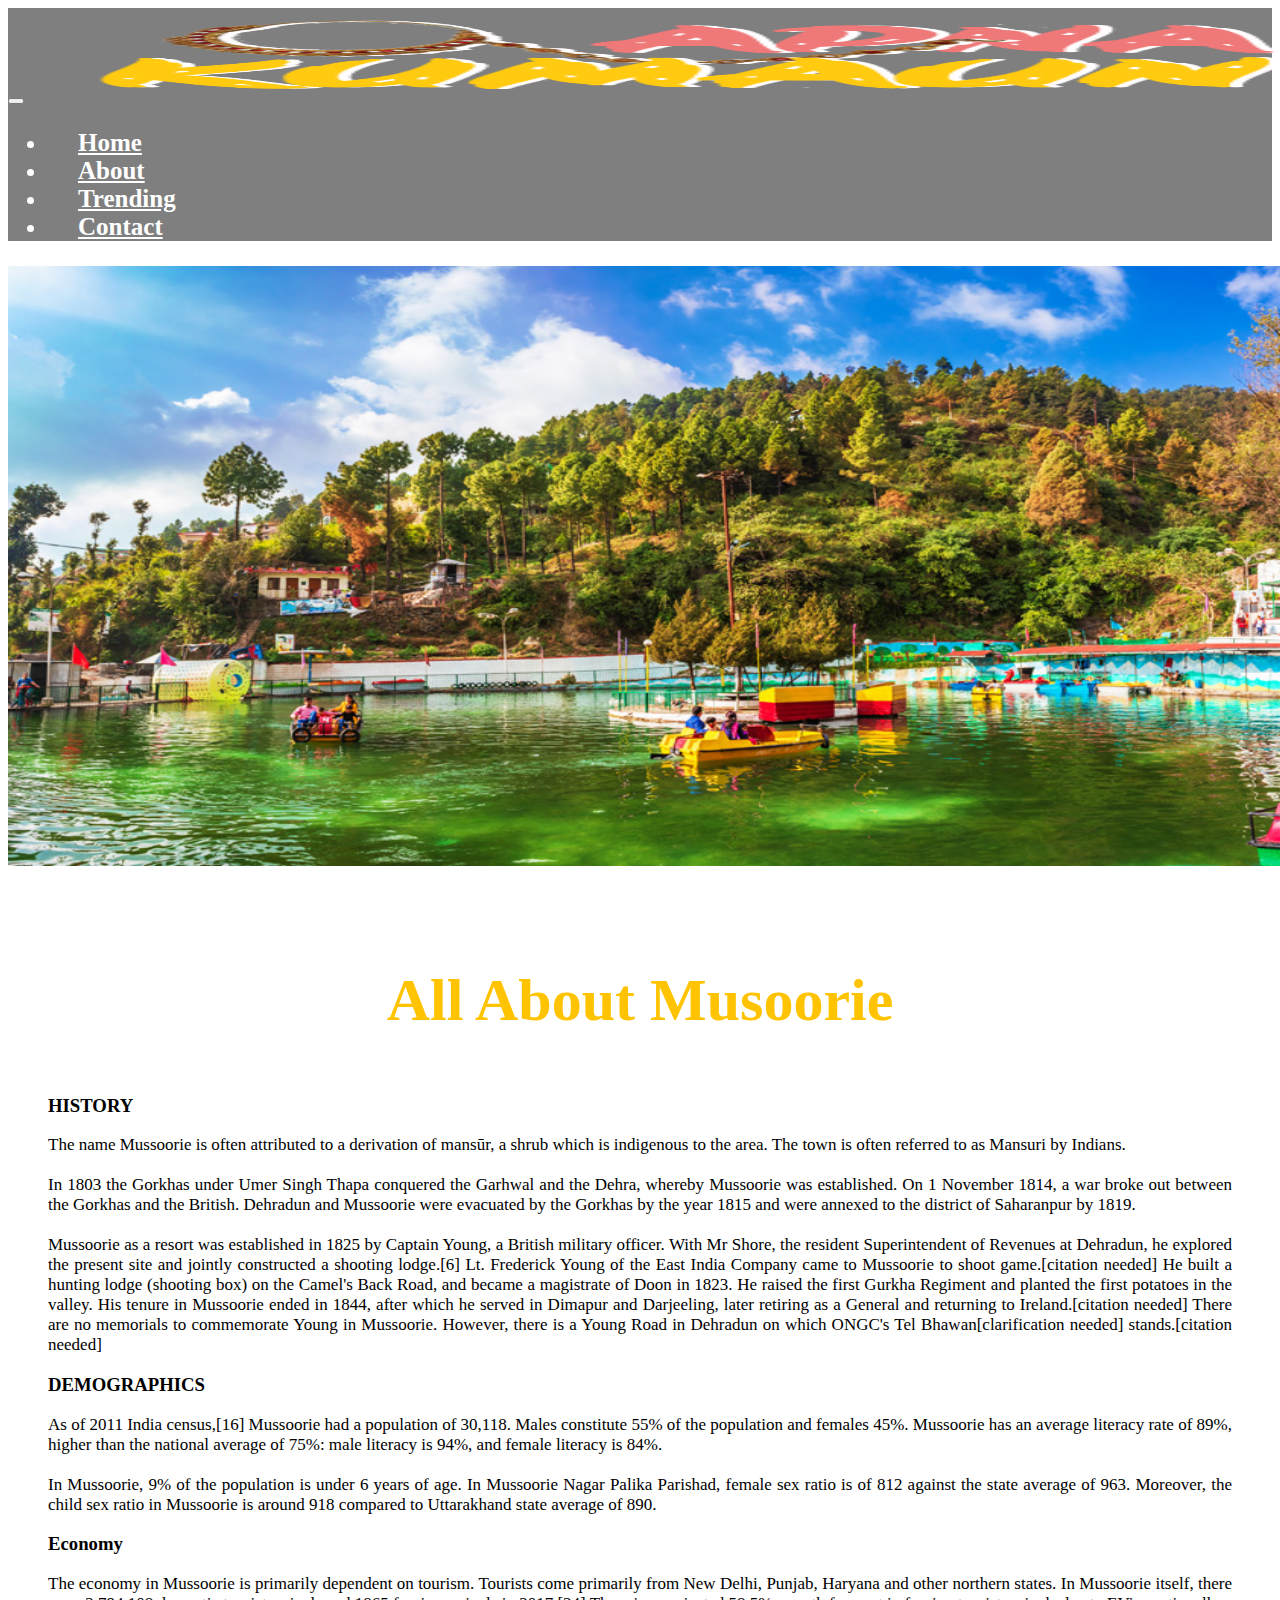
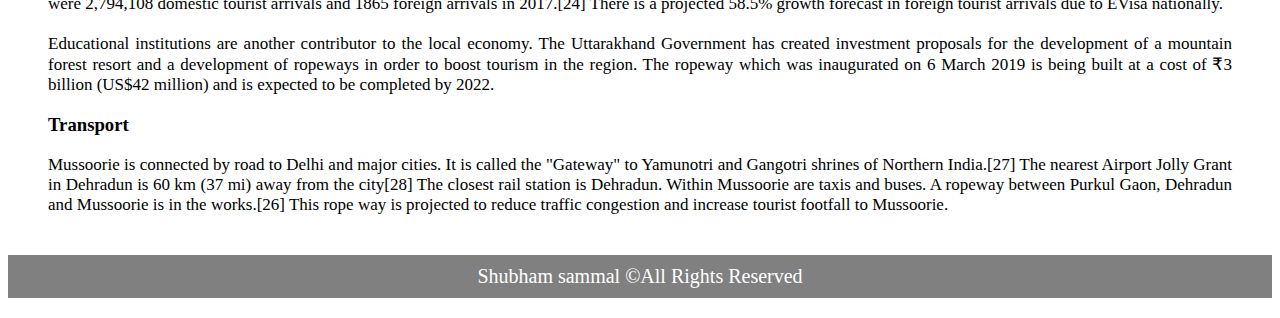
<file: musoorie.html>
<html lang="en">

<head>
    <meta charset="UTF-8">
    <meta http-equiv="X-UA-Compatible" content="IE=edge">
    <meta name="viewport" content="width=device-width, initial-scale=1.0">
    <link rel="stylesheet" href="https://cdn.jsdelivr.net/npm/bootstrap@4.6.0/dist/css/bootstrap.min.css"
        integrity="sha384-B0vP5xmATw1+K9KRQjQERJvTumQW0nPEzvF6L/Z6nronJ3oUOFUFpCjEUQouq2+l" crossorigin="anonymous">
    <link rel="stylesheet" href="style.css">
    <title>Document</title>
</head>

<body>
    <nav class="navbar navbar-expand-lg navbar-light fixed-top">
        <a class="navbar-brand" href="index.html"><img class="logo-photo" src="images/logo.png" height="100px"
                width="180px"></a>
        <button class="navbar-toggler" type="button" data-toggle="collapse" data-target="#navbarSupportedContent"
            aria-controls="navbarSupportedContent" aria-expanded="false" aria-label="Toggle navigation">
            <span class="navbar-toggler-icon"></span>
        </button>

        <div class="collapse navbar-collapse" id="navbarSupportedContent">
            <ul class="navbar-nav ml-auto">
                <li class="nav-item active">
                    <a class="nav-link" href="index.html">Home</a>
                </li>
                <li class="nav-item">
                    <a class="nav-link" href="index.html">About</a>
                </li>
                <li class="nav-item">
                    <a class="nav-link" href="index.html">Trending</a>
                </li>
                <li class="nav-item">
                    <a class="nav-link" href="contact.html">Contact</a>
                </li>
            </ul>
        </div>
    </nav>
    <img src="images/musoorie2.jpg" height="600px" width="1520">
    <h2 class="about-uk-tagline">All About Musoorie</h2>
    <h3 class="newpage-head">HISTORY</h3>
    <p class="newpage-para">The name Mussoorie is often attributed to a derivation of mansūr, a shrub which is
        indigenous to the area. The
        town is
        often referred to as Mansuri by Indians.<br><br>

        In 1803 the Gorkhas under Umer Singh Thapa conquered the Garhwal and the Dehra, whereby Mussoorie was
        established. On 1
        November 1814, a war broke out between the Gorkhas and the British. Dehradun and Mussoorie were evacuated by the
        Gorkhas
        by the year 1815 and were annexed to the district of Saharanpur by 1819.<br><br>

        Mussoorie as a resort was established in 1825 by Captain Young, a British military officer. With Mr Shore, the
        resident
        Superintendent of Revenues at Dehradun, he explored the present site and jointly constructed a shooting
        lodge.[6] Lt.
        Frederick Young of the East India Company came to Mussoorie to shoot game.[citation needed] He built a hunting
        lodge
        (shooting box) on the Camel's Back Road, and became a magistrate of Doon in 1823. He raised the first Gurkha
        Regiment
        and planted the first potatoes in the valley. His tenure in Mussoorie ended in 1844, after which he served in
        Dimapur
        and Darjeeling, later retiring as a General and returning to Ireland.[citation needed] There are no memorials to
        commemorate Young in Mussoorie. However, there is a Young Road in Dehradun on which ONGC's Tel
        Bhawan[clarification
        needed] stands.[citation needed]
    </p>
    <h3 class="newpage-head">DEMOGRAPHICS</h3>
    <p class="newpage-para">As of 2011 India census,[16] Mussoorie had a population of 30,118. Males constitute 55% of
        the population and
        females
        45%. Mussoorie has an average literacy rate of 89%, higher than the national average of 75%: male literacy is
        94%, and
        female literacy is 84%.<br><br> In Mussoorie, 9% of the population is under 6 years of age. In Mussoorie Nagar
        Palika
        Parishad,
        female sex ratio is of 812 against the state average of 963. Moreover, the child sex ratio in Mussoorie is
        around 918
        compared to Uttarakhand state average of 890.
    </p>
    <h3 class="newpage-head">Economy</h3>
    <p class="newpage-para">
        The economy in Mussoorie is primarily dependent on tourism. Tourists come primarily from New Delhi, Punjab,
        Haryana and
        other northern states. In Mussoorie itself, there were 2,794,108 domestic tourist arrivals and 1865 foreign
        arrivals in
        2017.[24] There is a projected 58.5% growth forecast in foreign tourist arrivals due to EVisa
        nationally.<br><br>
        Educational institutions are another contributor to the local economy. The Uttarakhand Government has created
        investment
        proposals for the development of a mountain forest resort and a development of ropeways in order to boost
        tourism in the
        region. The ropeway which was inaugurated on 6 March 2019 is being built at a cost of ₹3 billion (US$42 million)
        and is
        expected to be completed by 2022.
    </p>
    <h3 class="newpage-head">Transport</h3>
    <p class="newpage-para">
        Mussoorie is connected by road to Delhi and major cities. It is called the "Gateway" to Yamunotri and Gangotri
        shrines
        of Northern India.[27] The nearest Airport Jolly Grant in Dehradun is 60 km (37 mi) away from the city[28] The
        closest
        rail station is Dehradun. Within Mussoorie are taxis and buses. A ropeway between Purkul Gaon, Dehradun and
        Mussoorie is
        in the works.[26] This rope way is projected to reduce traffic congestion and increase tourist footfall to
        Mussoorie.
    </p>
    <div class="uk-footer">
        <p class="footer-para">Shubham sammal ©All Rights Reserved</p>
    </div>
</body>

</html>
</file>
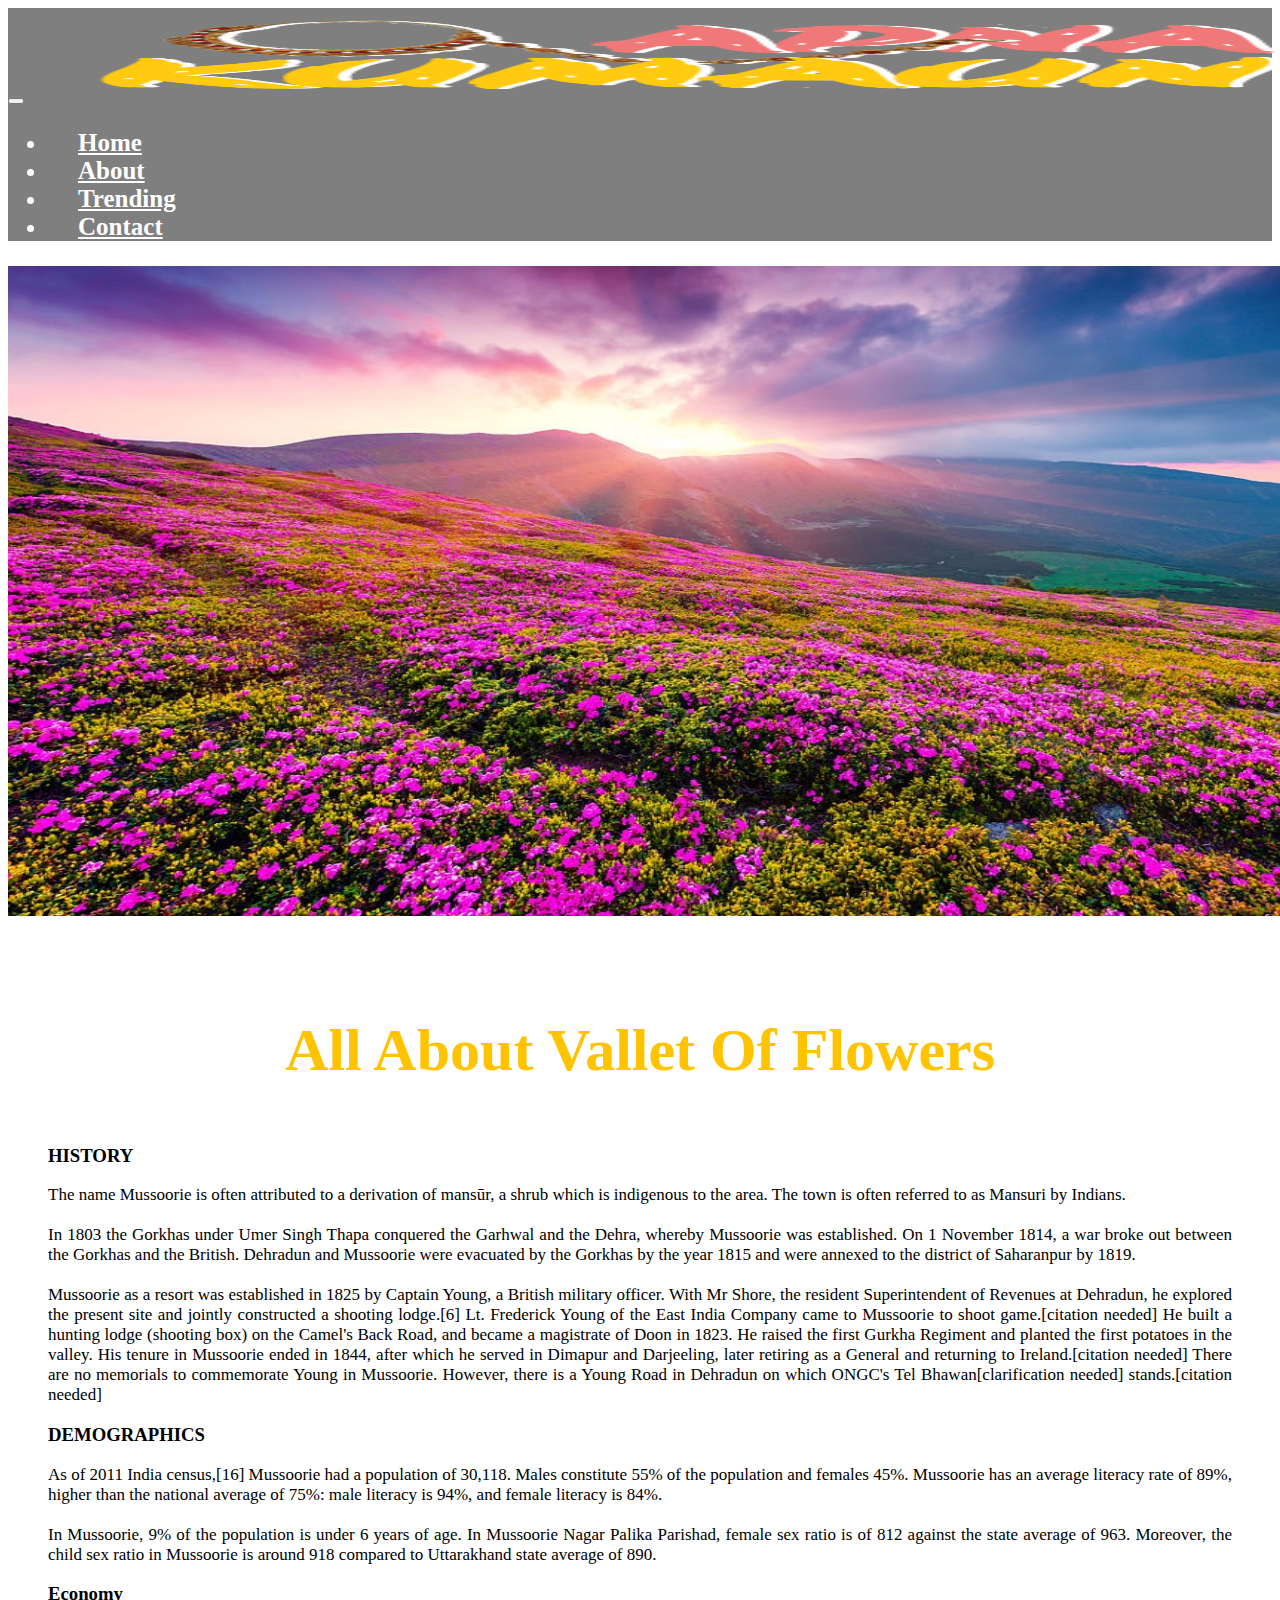
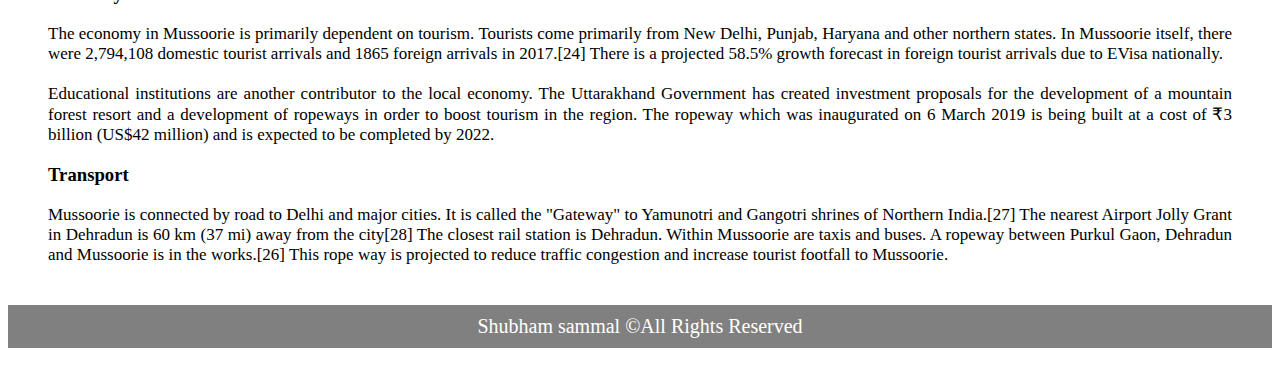
<file: valley.html>
<html lang="en">

<head>
    <meta charset="UTF-8">
    <meta http-equiv="X-UA-Compatible" content="IE=edge">
    <meta name="viewport" content="width=device-width, initial-scale=1.0">
    <link rel="stylesheet" href="https://cdn.jsdelivr.net/npm/bootstrap@4.6.0/dist/css/bootstrap.min.css"
        integrity="sha384-B0vP5xmATw1+K9KRQjQERJvTumQW0nPEzvF6L/Z6nronJ3oUOFUFpCjEUQouq2+l" crossorigin="anonymous">
    <link rel="stylesheet" href="style.css">
    <title>Document</title>
</head>

<body>
    <nav class="navbar navbar-expand-lg navbar-light fixed-top">
        <a class="navbar-brand" href="index.html"><img class="logo-photo" src="images/logo.png" height="100px"
                width="180px"></a>
        <button class="navbar-toggler" type="button" data-toggle="collapse" data-target="#navbarSupportedContent"
            aria-controls="navbarSupportedContent" aria-expanded="false" aria-label="Toggle navigation">
            <span class="navbar-toggler-icon"></span>
        </button>

        <div class="collapse navbar-collapse" id="navbarSupportedContent">
            <ul class="navbar-nav ml-auto">
                <li class="nav-item active">
                    <a class="nav-link" href="index.html">Home</a>
                </li>
                <li class="nav-item">
                    <a class="nav-link" href="index.html">About</a>
                </li>
                <li class="nav-item">
                    <a class="nav-link" href="index.html">Trending</a>
                </li>
                <li class="nav-item">
                    <a class="nav-link" href="contact.html">Contact</a>
                </li>
            </ul>
        </div>
    </nav>
    <img src="images/valley2.png" height="650px" width="1520">
    <h2 class="about-uk-tagline">All About Vallet Of Flowers</h2>
    <h3 class="newpage-head">HISTORY</h3>
    <p class="newpage-para">The name Mussoorie is often attributed to a derivation of mansūr, a shrub which is
        indigenous to the area. The
        town is
        often referred to as Mansuri by Indians.<br><br>

        In 1803 the Gorkhas under Umer Singh Thapa conquered the Garhwal and the Dehra, whereby Mussoorie was
        established. On 1
        November 1814, a war broke out between the Gorkhas and the British. Dehradun and Mussoorie were evacuated by the
        Gorkhas
        by the year 1815 and were annexed to the district of Saharanpur by 1819.<br><br>

        Mussoorie as a resort was established in 1825 by Captain Young, a British military officer. With Mr Shore, the
        resident
        Superintendent of Revenues at Dehradun, he explored the present site and jointly constructed a shooting
        lodge.[6] Lt.
        Frederick Young of the East India Company came to Mussoorie to shoot game.[citation needed] He built a hunting
        lodge
        (shooting box) on the Camel's Back Road, and became a magistrate of Doon in 1823. He raised the first Gurkha
        Regiment
        and planted the first potatoes in the valley. His tenure in Mussoorie ended in 1844, after which he served in
        Dimapur
        and Darjeeling, later retiring as a General and returning to Ireland.[citation needed] There are no memorials to
        commemorate Young in Mussoorie. However, there is a Young Road in Dehradun on which ONGC's Tel
        Bhawan[clarification
        needed] stands.[citation needed]
    </p>
    <h3 class="newpage-head">DEMOGRAPHICS</h3>
    <p class="newpage-para">As of 2011 India census,[16] Mussoorie had a population of 30,118. Males constitute 55% of
        the population and
        females
        45%. Mussoorie has an average literacy rate of 89%, higher than the national average of 75%: male literacy is
        94%, and
        female literacy is 84%.<br><br> In Mussoorie, 9% of the population is under 6 years of age. In Mussoorie Nagar
        Palika
        Parishad,
        female sex ratio is of 812 against the state average of 963. Moreover, the child sex ratio in Mussoorie is
        around 918
        compared to Uttarakhand state average of 890.
    </p>
    <h3 class="newpage-head">Economy</h3>
    <p class="newpage-para">
        The economy in Mussoorie is primarily dependent on tourism. Tourists come primarily from New Delhi, Punjab,
        Haryana and
        other northern states. In Mussoorie itself, there were 2,794,108 domestic tourist arrivals and 1865 foreign
        arrivals in
        2017.[24] There is a projected 58.5% growth forecast in foreign tourist arrivals due to EVisa
        nationally.<br><br>
        Educational institutions are another contributor to the local economy. The Uttarakhand Government has created
        investment
        proposals for the development of a mountain forest resort and a development of ropeways in order to boost
        tourism in the
        region. The ropeway which was inaugurated on 6 March 2019 is being built at a cost of ₹3 billion (US$42 million)
        and is
        expected to be completed by 2022.
    </p>
    <h3 class="newpage-head">Transport</h3>
    <p class="newpage-para">
        Mussoorie is connected by road to Delhi and major cities. It is called the "Gateway" to Yamunotri and Gangotri
        shrines
        of Northern India.[27] The nearest Airport Jolly Grant in Dehradun is 60 km (37 mi) away from the city[28] The
        closest
        rail station is Dehradun. Within Mussoorie are taxis and buses. A ropeway between Purkul Gaon, Dehradun and
        Mussoorie is
        in the works.[26] This rope way is projected to reduce traffic congestion and increase tourist footfall to
        Mussoorie.
    </p>
    <div class="uk-footer">
        <p class="footer-para">Shubham sammal ©All Rights Reserved</p>
    </div>
</body>

</html>
</file>
<file: style.css>
html{
    scroll-behavior: smooth;
}

.carousel-item{
    min-height: 300px;
    background: no center center scroll;
    background-size: cover;
}

.carousel-caption{
    bottom: 350px;
    background-color:  rgba(0, 87, 168, 0.5);
    margin-left: 44%;
    font-family: fantasy;
    border: solid white;
    border-radius: 10px;
}

.carousel-caption h5{
    font-size: 45px;
    margin-right: 0px;
}

.navbar-light {
    font-size: 25px;
    font-family: Georgia, serif;
    font-weight: 900;
    color: white;
    padding-right: 30px;
}

.navbar{
    background-color: rgba(0,0,0,0.5);
    padding-top: 0px;
}

.nav-link{
    padding-left: 30px !important;
}

.navbar-light .navbar-nav .active>.nav-link, .navbar-light .navbar-nav .nav-link.active, .navbar-light .navbar-nav .nav-link.show, .navbar-light .navbar-nav .show>.nav-link{
    color: white;
}

.navbar-light .navbar-nav .nav-link{
    color: white;
}

.navbar-light .navbar-nav .nav-link:hover {
    color: #FFC300;
    padding-top: 15px;
    transition: 1s;
    font-size: 28px;
}

.slider-img{
    height: 800px;
    width: 100%;
}

.about-uk{
    text-align: center;
    padding-top: 50px;
    font-family: fantasy;
    font-size: 60px;
    padding-bottom: 40px;
    color: #FFC300;
}

.about-uk4{
    text-align: center;
    padding-top: 50px;
    font-family: fantasy;
    font-size: 60px;
    padding-bottom: 40px;
    color: #FFC300;
}

.about-uk2{
    padding-top: 40px;
    border: 5px solid black;
    border-radius: 6px;
}

.about-uk3{
    text-align: center;
    font-size: 45px;
    font-weight: 800;
    color: #F97CBA;
}

.about-para{
    text-align: justify;
    padding-top: 40px;
    font-size: 18px;
    margin-left: 10px;
}

.map-image{
    margin-left: 10px;
    height: 600px;
    width: 100%;
}

.about-uk-tag{
    font-weight: 600;
    text-align: center;
    font-size: 20px;
    color: #F97CBA;
}

.about-uk-tagline{
    text-align: center;
    padding-top: 50px;
    font-family: fantasy;
    font-size: 60px;
    padding-bottom: 10px;
    color: #FFC300;
}

.gallery-images{
    display: block;
    float: left;
    width: 100%;
    margin-bottom: 20px;
}

.gallery-images img{
    width: 100%;
    height: 290px;
    border-radius: 9px;
}

.gallery-images img:hover{
    transform: scale(1.5,1.5);
    transition: 1s transform;
}

.logo-photo{
    padding-left: 40px;
    height: 90px;
    width: 100%;
}

.trending-para{
    font-size: 18px;
    text-align: justify;
}

.trending-head{
    padding-top: 10px;
    font-weight: 700;
    color: #F97CBA;
}

.trending-img{
    border-radius: 8px;
    box-shadow: 4px 4px rgba(0,0,0,0.5);
    height: 300px;
    width: 100%;
}

.trending-img:hover {
    transform: scale(1.05);
    transition: 0.5s transform;
}

.trending-button{
    margin-bottom: 20px;
}

.newpage-head{
    padding-left: 40px;
    font-weight: 700;
}

.newpage-para{
    padding-left: 40px;
    padding-right: 40px;
    text-align: justify;
    font-size: 17px;
}

.trending-button2{
    border: solid black;
    padding: 35px 85px 85px 85px;
    border-radius: 6px;
    margin: 80px;
}

.footer-para{
    text-align: center;
    font-size: 20px;
    font-weight: 500;
    padding: 10px;
    color: white;
}

.uk-footer{
    background-color: grey;
    margin-top: 40px;
}

.contact-heading{
    text-align: center;
    font-weight: 900;
    font-size: 45px;
    color: #FFC300;
    padding-bottom: 15px;
}

label{
    font-weight: 600;
}

.trending-button2 #errormessage{
    margin-bottom: 20px;
    padding: 0px;
    background: #F97CBA;
    text-align: center;
    font-size: 20px;
    font-weight: 500;
    transition: all 0.5s ease;
}

.trending-button2 #successmessage{
    margin-bottom: 20px;
    padding: 0px;
    background: #58D68D;
    text-align: center;
    font-size: 20px;
    font-weight: 500;
    transition: all 0.5s ease;
}

.trending-button2 textarea{
    height: 90px;
    resize: none;
}

.contact-image{
    height: 450px;
    width: 100%;
}

.gallary-info{
    margin: 0px 10px 0px 10px;
}

@media screen and (max-width: 540px) {
    .map-image{
    height: 340px;
    margin-left: 1px;
    }
    .logo-photo{
        padding: 0px;
    }
    .trending-img{
        height: 250px;
    }
    .col{
        padding-left: 9px;
    }
    .about-para{
        font-size: 15px;
        margin-left: 7px;
        font-weight: 400;
    }
    .slider-img{
        height: 600px;
    }
    .about-uk{
        padding-top: 35px;
        font-size: 55px;
    }
    .about-uk2{
        margin: 0px -14px 0px -14px;   
    }
    .about-uk3{
        opacity: 1px;
    }
    .about-uk4{
        font-size: 50px;
    }
    .about-uk-tagline{
        font-size: 50px;
    }
    .img-disappear{
        display: none;
    }
    .trending-button2{
        padding: 10px;
        margin: 50px 0px 0px 0px;
    }
    .contact-image{
        height: 300px;
    }
    .carousel-caption{
        display: none;
    }
    .gallary-info{
        margin: 0px;
    }
}
</file>
